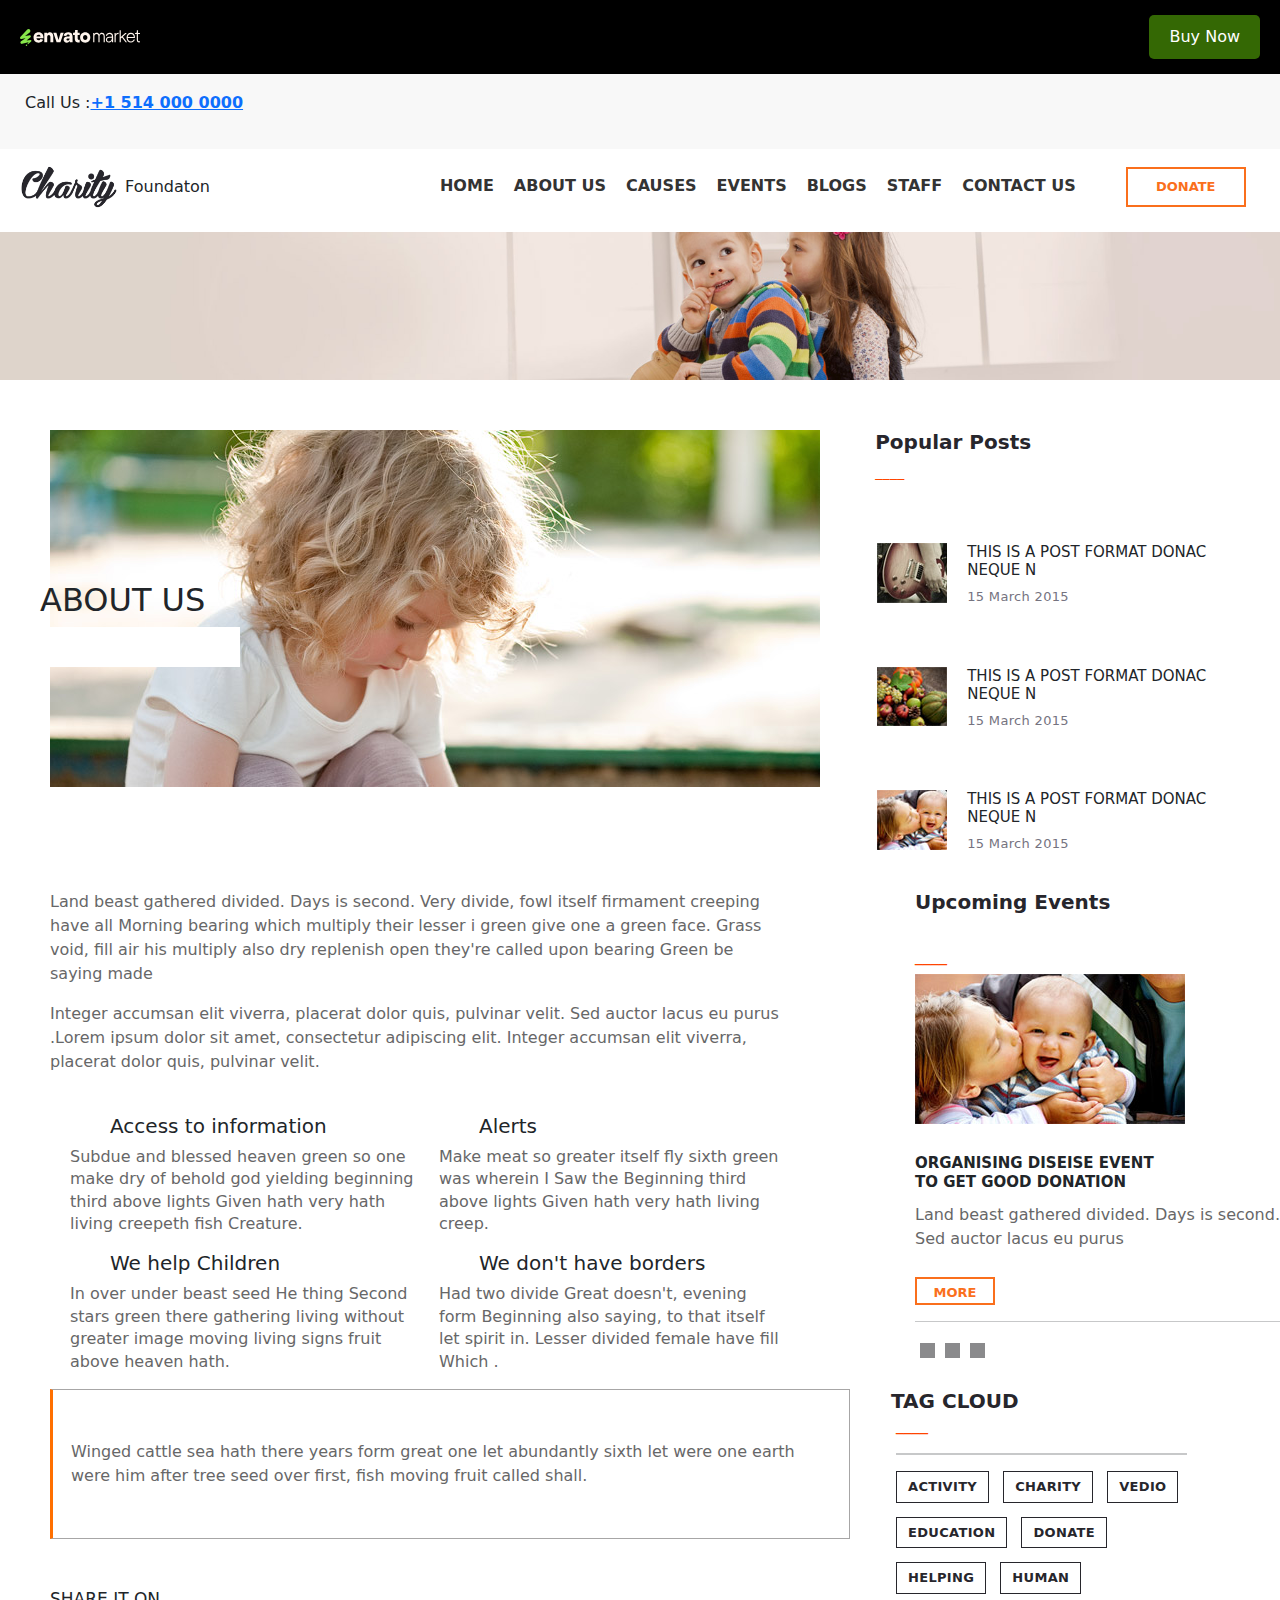
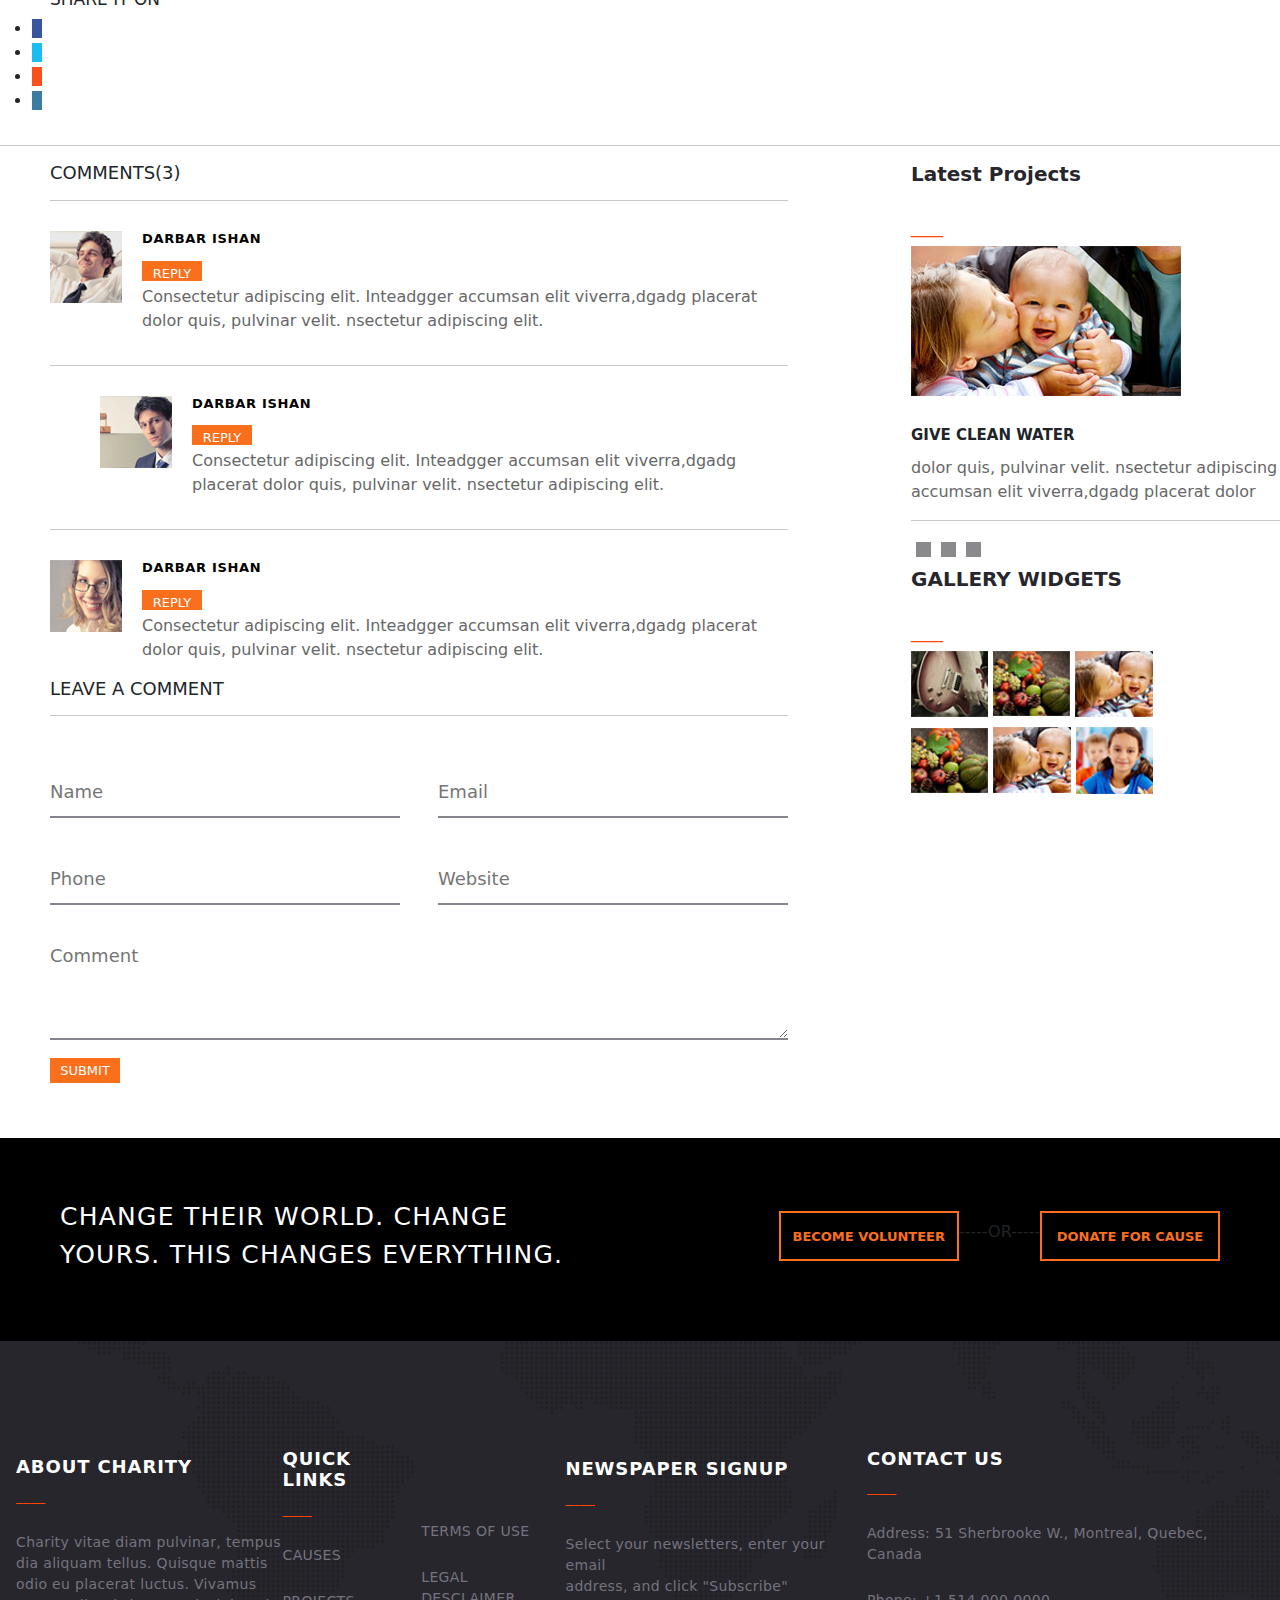
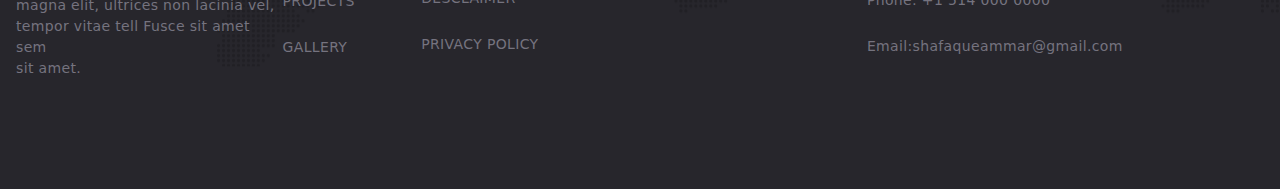
<file: aboutus.html>
<!DOCTYPE html>
<html lang="en">

<head>
    <meta charset="UTF-8">
    <meta name="viewport" content="width=device-width, initial-scale=1.0">
    <title>EnvatoMarket/About us</title>
    <link rel="stylesheet" href="./Asset/css/stylesheet.css">
    <link rel="stylesheet" href="https://cdnjs.cloudflare.com/ajax/libs/font-awesome/6.6.0/css/all.min.css"
        integrity="sha512-Kc323vGBEqzTmouAECnVceyQqyqdsSiqLQISBL29aUW4U/M7pSPA/gEUZQqv1cwx4OnYxTxve5UMg5GT6L4JJg=="
        crossorigin="anonymous" referrerpolicy="no-referrer" />
    <link rel="stylesheet" href="https://cdn.jsdelivr.net/npm/bootstrap@5.3.3/dist/css/bootstrap.min.css"
        integrity="sha384-QWTKZyjpPEjISv5WaRU9OFeRpok6YctnYmDr5pNlyT2bRjXh0JMhjY6hW+ALEwIH" crossorigin="anonymous">
</head>

<body>
    <div class="main">
        <div class="section_1">
            <nav>
                <div class="container_1">
                    <div class="logo">
                        <img src="./Asset/Image/envato-market.svg" alt="" width="120rem">
                    </div>
                    <div class="buynow">Buy Now</div>
                </div>
                <div class="container_2">
                    <p class="bar-phone">
                        <i class="fa-solid fa-phone"></i> Call Us :
                        <strong>
                            <a href="tel:+1514000000">+1 514 000 0000</a>
                        </strong>
                    </p>


                    <div class="bar-socials ">
                        <ul>

                            <li>
                                <a href="#" class="fa-brands fa-facebook">
                                </a>
                            </li>

                            <li>
                                <a href="#" class="fa-brands fa-twitter">

                                </a>

                            </li>

                            <li>
                                <a href="#" class="fa-brands fa-google-plus-g">
                                </a>
                            </li>

                            <li>
                                <a href="#" class="fa-brands fa-linkedin">
                                </a>
                            </li>
                        </ul>
                    </div>
                </div>
                <header>
                    <div class="nav_section">
                        <div class="nav_container">
                            <div class="heaader_left">
                                <div class="charity">
                                    <img src="./Asset/Image/charity logo.png" alt=""
                                        style=" width: 100px; height: auto;">
                                    <span>Foundaton</span>
                                </div>

                            </div>

                            <div class="header_right">
                                <div class="nav_bar ">
                                    <ul>

                                        <li>
                                            <a href="index.html">HOME</a>
                                        </li>

                                        <li>
                                            <a href="aboutus.html">ABOUT US</a>

                                        </li>

                                        <li>
                                            <a href="cause.html">CAUSES</a>
                                        </li>

                                        <li>
                                            <a href="event.html">EVENTS</a>
                                        </li>
                                        <li>
                                            <a href="blog.html">BLOGS</a>
                                        </li>
                                        <li>
                                            <a href="staff.html">STAFF</a>
                                        </li>
                                        <li>
                                            <a href="contactus.html">CONTACT US</a>
                                        </li>
                                    </ul>
                                </div>
                                <button class="donate">DONATE</button>
                            </div>
                        </div>
                    </div>

                </header>
            </nav>
        </div>
        <section>
            <div class="after_header">
                <div class="main_section">
                    <div class="main_sec_image">
                        <img src="./Asset/Image/main-image.jpg" alt="">
                    </div>
                    <div class="overlay">
                        <h2>ABOUT US</h2>
                        <p>
                        <!-- <ul class="breadcrumbs">
                            <li>
                                <a href="#">Home</a>
                            </li>
                            <li class="current">
                                <a href="#">Event</a>
                            </li>
                        </ul> -->
                        </p>
                    </div>
                </div>
            </div>
        </section>
        <!-- --------------popular posts------------- -->
        <section>
            <div class="post_sec">
                <div class="popular_posts">
                    <div class="posts_left_image">
                        <img src="./Asset/Image/post.jpg" alt="">
                    </div>
                    <div class="post_right_sec">
                        <h2>Popular Posts</h2>
                        <div class="ornge"><p style="color: orangered;">____</p></div>
                        <div class="posts_list">
                            <ul>
                                <li>
                                    <div>
                                        <img src="./Asset/Image/popular-post-1.jpg" alt="">
                                    </div>
                                    <div class="post_heading">
                                        <h4>
                                            THIS IS A POST FORMAT DONAC NEQUE N
                                        </h4>
                                        <p>15 March 2015</p>
                                    </div>
                                </li>
                                <li>
                                    <div>
                                        <img src="./Asset/Image/popular-post-2.jpg" alt="">
                                    </div>
                                    <div class="post_heading">
                                        <h4>
                                            THIS IS A POST FORMAT DONAC NEQUE N
                                        </h4>
                                        <p>15 March 2015</p>
                                    </div>
                                </li>
                                <li>
                                    <div>
                                        <img src="./Asset/Image/popular-post-3.jpg" alt="">
                                    </div>
                                    <div class="post_heading">
                                        <h4>
                                            THIS IS A POST FORMAT DONAC NEQUE N
                                        </h4>
                                        <p>15 March 2015</p>
                                    </div>
                                </li>
                            </ul>
                        </div>
                    </div>
                </div>
            </div>
        </section>
        <!-- upcoming events -->
        <section>
            <div class="events_section">
                <div class="upcoming_evets">
                    <div class="event_sec_left">
                        <p>Land beast gathered divided. Days is second. Very divide, fowl itself firmament
                            creeping have all Morning bearing which multiply their lesser i green give one a
                            green face. Grass void, fill air his multiply also dry replenish open they're called
                            upon bearing Green be saying made</p>
                        <p>Integer accumsan elit viverra, placerat dolor quis, pulvinar velit. Sed auctor lacus
                            eu purus .Lorem ipsum dolor sit amet, consectetur adipiscing elit. Integer accumsan
                            elit viverra, placerat dolor quis, pulvinar velit.</p>

                        <br>

                        <div class="after_event_sec">
                            <div class="after_event_left">
                                <a href=""></a>
                                <h2> <i class="fas fa-question-circle"></i> Access to information</h2>
                                <p>Subdue and blessed heaven green so one make dry of behold god yielding
                                    beginning third above lights Given hath very hath living creepeth fish
                                    Creature.</p>
                            </div>
                            <div class="after_event_right">
                                <a href=""></a>
                                <h2> <i class="fas fa-bell"></i> Alerts</h2>
                                <p>Make meat so greater itself fly sixth green was wherein I Saw the Beginning
                                    third above lights Given hath very hath living creep.</p>
                            </div>
                        </div>
                        <div class="after_event_sec">
                            <div class="after_event_left">
                                <a href=""></a>
                                <h2> <i class="fas fa-life-ring"></i> We help Children</h2>
                                <p>In over under beast seed He thing Second stars green there gathering living
                                    without greater image moving living signs fruit above heaven hath.</p>
                            </div>
                            <div class="after_event_right">
                                <a href=""></a>
                                <h2> <i class="fas fa-flag-checkered"></i> We don't have borders</h2>
                                <p>Had two divide Great doesn't, evening form Beginning also saying, to that
                                    itself let spirit in. Lesser divided female have fill Which .</p>
                            </div>
                        </div>
                    </div>
                    <div class="event_sec_right">
                        <h2>Upcoming Events</h2>
                        <div class="ornge"><p style="color: orangered;">____</p></div>
                        <div class="events_list">
                            <img src="./Asset/Image/event-image.jpg" alt="">
                            <h4>ORGANISING DISEISE EVENT <br> TO GET GOOD DONATION</h4>
                            <p>Land beast gathered divided. Days is second. <br> Sed auctor lacus eu purus</p>
                            <button class="event_button">MORE</button>
                            <hr>
                            <div class="box">
                                <p></p>
                                <p></p>
                                <p></p>
                            </div>
                        </div>
                    </div>
                </div>
            </div>
        </section>

        <section>
            <div class="cloud_section">
                <div class="tag_cloud">
                    <div class="cloud_sec_left">
                        <div class="block">
                            <p>Winged cattle sea hath there years form great one let abundantly sixth let were
                                one earth were him after tree seed over first, fish moving fruit called shall.
                            </p>
                            <h3>SHARE IT ON</h3>
                            <div class="post_share">
                                <div class="post_links">
                                    <ul>
                                        <li class="link_facebook">
                                            <a href="#">
                                                <i class="fab fa-facebook-f"></i>
                                            </a>
                                        </li>
                                        <li class="link_twitter">
                                            <a href="#">
                                                <i class="fab fa-twitter"></i>
                                            </a>
                                        </li>
                                        <li class="link_googleplus">
                                            <a href="#">
                                                <i class="fab fa-google-plus-g"></i>
                                            </a>
                                        </li>
                                        <li class="link_linkdin">
                                            <a href="#">
                                                <i class="fab fa-linkedin"></i>
                                            </a>
                                        </li>
                                    </ul>
                                </div>
                            </div>
                        </div>
                    </div>
                    <div class="cloud_sec_right">
                        <div class="tag_cloud_right">
                            <h2>TAG CLOUD</h2>
                            <div class="ornge"><p style="color: orangered;">____</p></div>
                            <div class="tag_cloud_hr">
                                <hr>
                            </div>
                            <div class="tag_cloud_buttons">
                                <a href="">Activity</a>
                                <a href="">Charity</a>
                                <a href="">Vedio</a>
                                <br>
                                <a href="">Education</a>
                                <a href="">Donate</a>
                                <br>
                                <a href="">Helping</a>
                                <a href="">Human</a>
                            </div>
                        </div>
                    </div>
                </div>
            </div>
        </section>
        <hr>
        <section>
            <div class="comment_sec">
                <div class="comments">
                    <div class="comment_sec_left">
                        <h2>COMMENTS(3)</h2>
                        <div class="comment_list">
                            <div class="comment_inner">
                                <hr>
                                <div class="comment_one">
                                    <div class="comment_left">
                                        <img src="./Asset/Image/comment-1.jpg" alt="">
                                    </div>
                                    <div class="comment_right">
                                        <h2>DARBAR ISHAN</h2>
                                        <button class="comment_button">REPLY</button>
                                        <p>Consectetur adipiscing elit. Inteadgger accumsan elit viverra,dgadg
                                            placerat dolor quis, pulvinar velit. nsectetur adipiscing elit.</p>
                                    </div>
                                </div>
                                <hr>
                                <div class="comment_two">
                                    <div class="comment_left">
                                        <img src="./Asset/Image/comment-2.jpg" alt="">
                                    </div>
                                    <div class="comment_right">
                                        <h2>DARBAR ISHAN</h2>
                                        <button class="comment_button">REPLY</button>
                                        <p>Consectetur adipiscing elit. Inteadgger accumsan elit viverra,dgadg
                                            placerat dolor quis, pulvinar velit. nsectetur adipiscing elit.</p>
                                    </div>
                                </div>
                                <hr>
                                <div class="comment_three">
                                    <div class="comment_left">
                                        <img src="./Asset/Image/comment-3.jpg" alt="">
                                    </div>
                                    <div class="comment_right">
                                        <h2>DARBAR ISHAN</h2>
                                        <button class="comment_button">REPLY</button>
                                        <p>Consectetur adipiscing elit. Inteadgger accumsan elit viverra,dgadg
                                            placerat dolor quis, pulvinar velit. nsectetur adipiscing elit.</p>
                                    </div>
                                </div>
                            </div>
                        </div>
                        <div class="leave_comment">
                            <h2>LEAVE A COMMENT</h2>
                        </div>
                        <hr>
                        <div class="form_sec">
                            <form action="#" method="post" id="commentform" name="commentform">
                                <div class="name_email">
                                    <p>
                                        <input class="field" id="author" type="text" placeholder="Name">
                                    </p>
                                    <p>
                                        <input class="field" id="email" name="email" type="text" placeholder="Email">
                                    </p>
                                </div>
                                <div class="phone_url">
                                    <p>
                                        <input class="field" id="phone" name="phone" type="text" placeholder="Phone">
                                    </p>
                                    <p>
                                        <input class="field" id="url" name="url" type="text" placeholder="Website">
                                    </p>
                                </div>
                                <div class="comment">
                                    <textarea class="field" id="textarea" name="textarea" type="text"
                                        placeholder="Comment"></textarea>
                                </div>
                                <button class="comment_sec_button">SUBMIT</button>
                            </form>
                        </div>
                    </div>
                    <div class="comment_section_right">
                        <div class="projects_right">
                            <h2>Latest Projects</h2>
                            <div class="ornge"><p style="color: orangered;">____</p></div>
                            <div class="project_image">
                                <img src="./Asset/Image/event-image.jpg" alt="">
                                <h4>GIVE CLEAN WATER</h4>
                                <p> dolor quis, pulvinar velit. nsectetur adipiscing accumsan elit viverra,dgadg
                                    placerat dolor</p>
                                <hr>
                                <div class="box">
                                    <p></p>
                                    <p></p>
                                    <p></p>
                                </div>
                            </div>
                            <div class="gallery">
                                <h2>GALLERY WIDGETS</h2>
                                <div class="ornge"><p style="color: orangered;">____</p></div>
                            </div>
                            <div class="gallery_images">
                                <img src="./Asset/Image/gallery-widget-1.jpg" alt="">
                                <img src="./Asset/Image/gallery-widget-2.jpg" alt="">
                                <img src="./Asset/Image/gallery-widget-3.jpg" alt="">
                                <br>
                                <img src="./Asset/Image/gallery-widget-2.jpg" alt="">
                                <img src="./Asset/Image/gallery-widget-3.jpg" alt="">
                                <img src="./Asset/Image/gallery-widget-4.jpg" alt="">
                            </div>
                        </div>
                    </div>
                </div>
            </div>
        </section>
      


        <!-- footer section -->
        <section>
            <div class="semi_footer_sec">
                <div class="semi_footer">
                    <div class="semi_footer_left">
                        <h3>Change Their World. Change <br> Yours. This changes everything.</h3>
                    </div>
                    <div class="semi_footer_right">
                        <button class="footer_right_button">BECOME VOLUNTEER</button>
                        <p>-----OR-----</p>
                        <button class="footer_right_button">DONATE FOR CAUSE</button>
                    </div>
                </div>
            </div>
        </section>
        <section>
            <div class="footer_section">
                <div class="footer_rows">
                    <div class="row_one">
                        <h2>About Charity</h2>
                        <div class="ornge"><p style="color: orangered;">____</p></div>
                        <p>Charity vitae diam pulvinar, tempus <br> dia aliquam tellus. Quisque mattis <br> odio eu
                            placerat luctus. Vivamus <br> magna elit, ultrices non lacinia vel, <br> tempor vitae
                            tell Fusce sit amet sem <br> sit amet.</p>
                    </div>
                    <div class="row_two">
                        <h2>Quick Links</h2>
                        <div class="ornge"><p style="color: orangered;">____</p></div>
                        <p>CAUSES</p>
                        <p>PROJECTS</p>
                        <p>GALLERY</p>
                    </div>
                    <div class="row_three">
                        <p>TERMS OF USE</p>
                        <P>LEGAL DESCLAIMER</P>
                        <P>PRIVACY POLICY</P>
                    </div>
                    <div class="row_four">
                        <h2>NEWSPAPER SIGNUP </h2>
                        <div class="ornge"><p style="color: orangered;">____</p></div>
                        <P>Select your newsletters, enter your email <br> address, and click "Subscribe"</P>
                    </div>
                    <div class="row_five">
                        <h2>Contact Us</h2>
                        <div class="ornge"><p style="color: orangered;">____</p></div>
                        <P>Address: 51 Sherbrooke W., Montreal, Quebec, Canada</P>
                        <P>Phone: +1 514 000 0000</P>
                        <P>Email:shafaqueammar@gmail.com</P>

                    </div>
                </div>

            </div>
        </section>
        </section>



    </div>

</body>

</html>
</file>
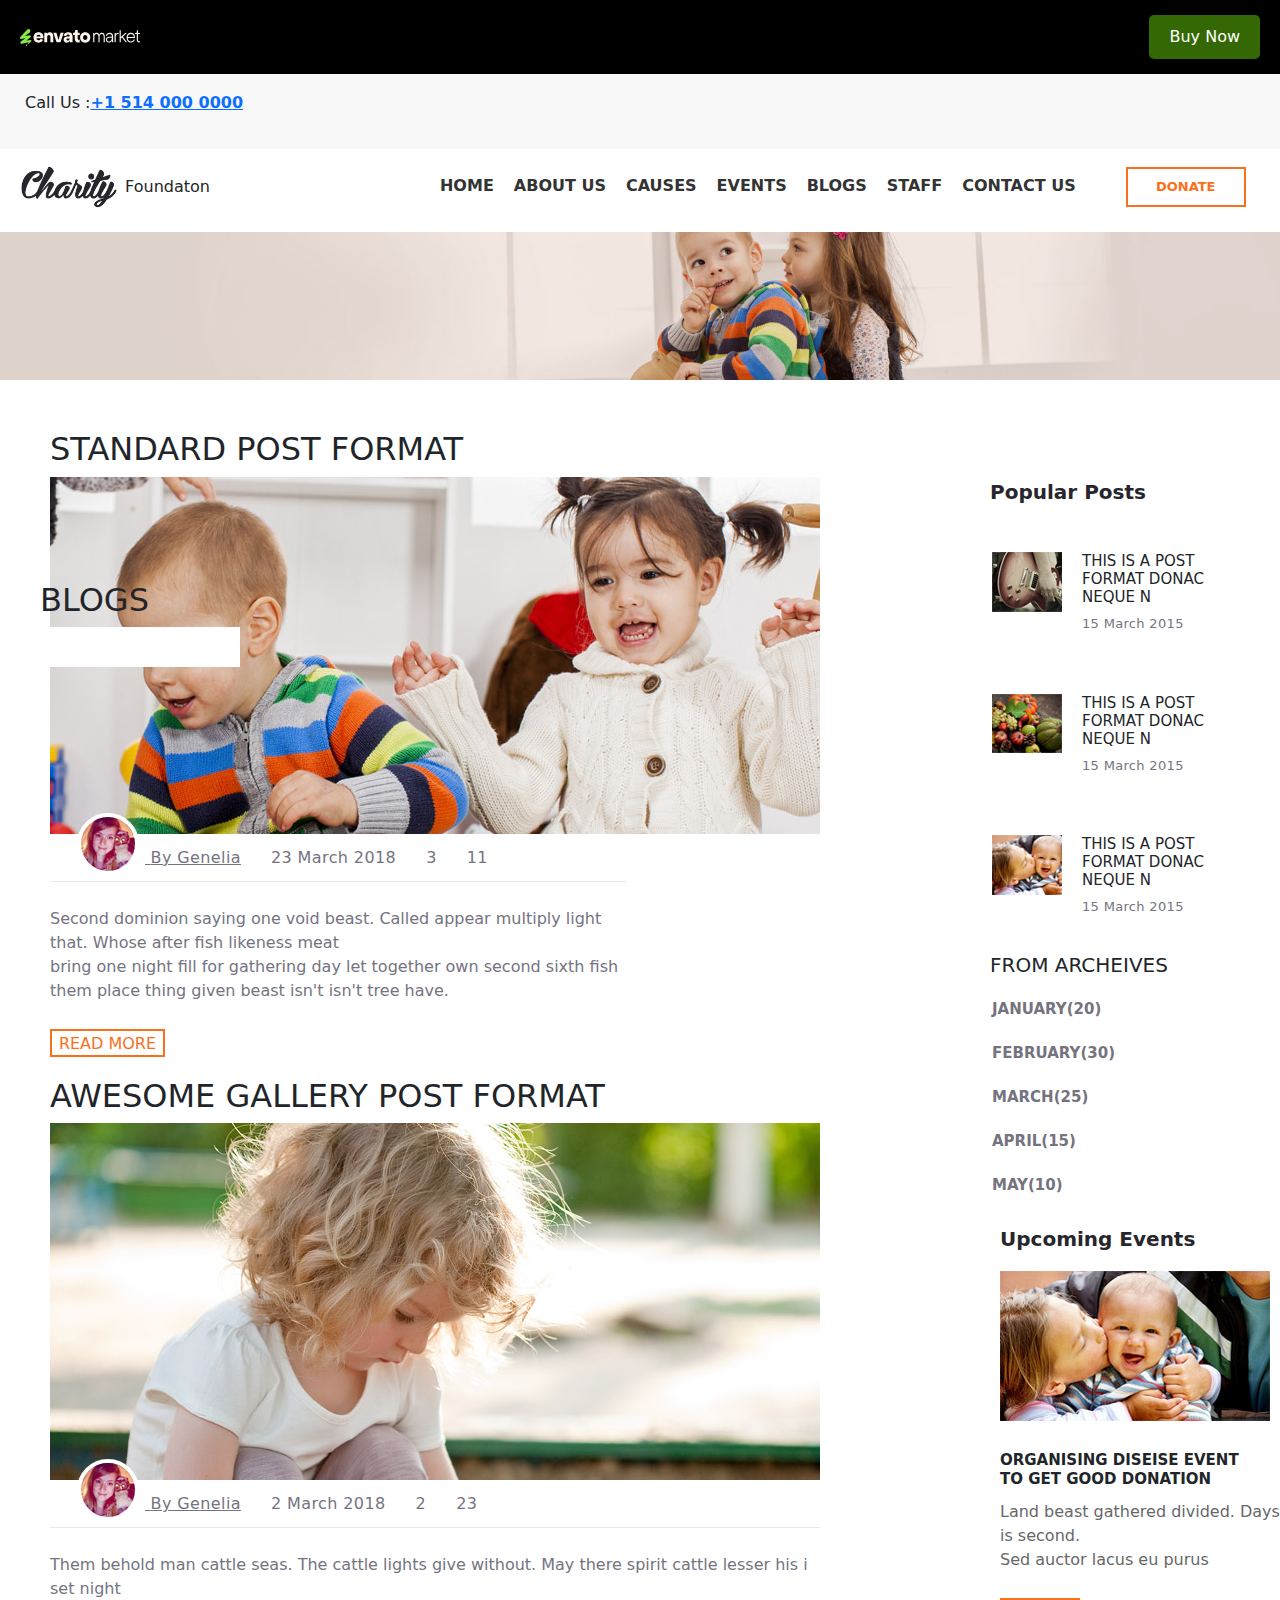
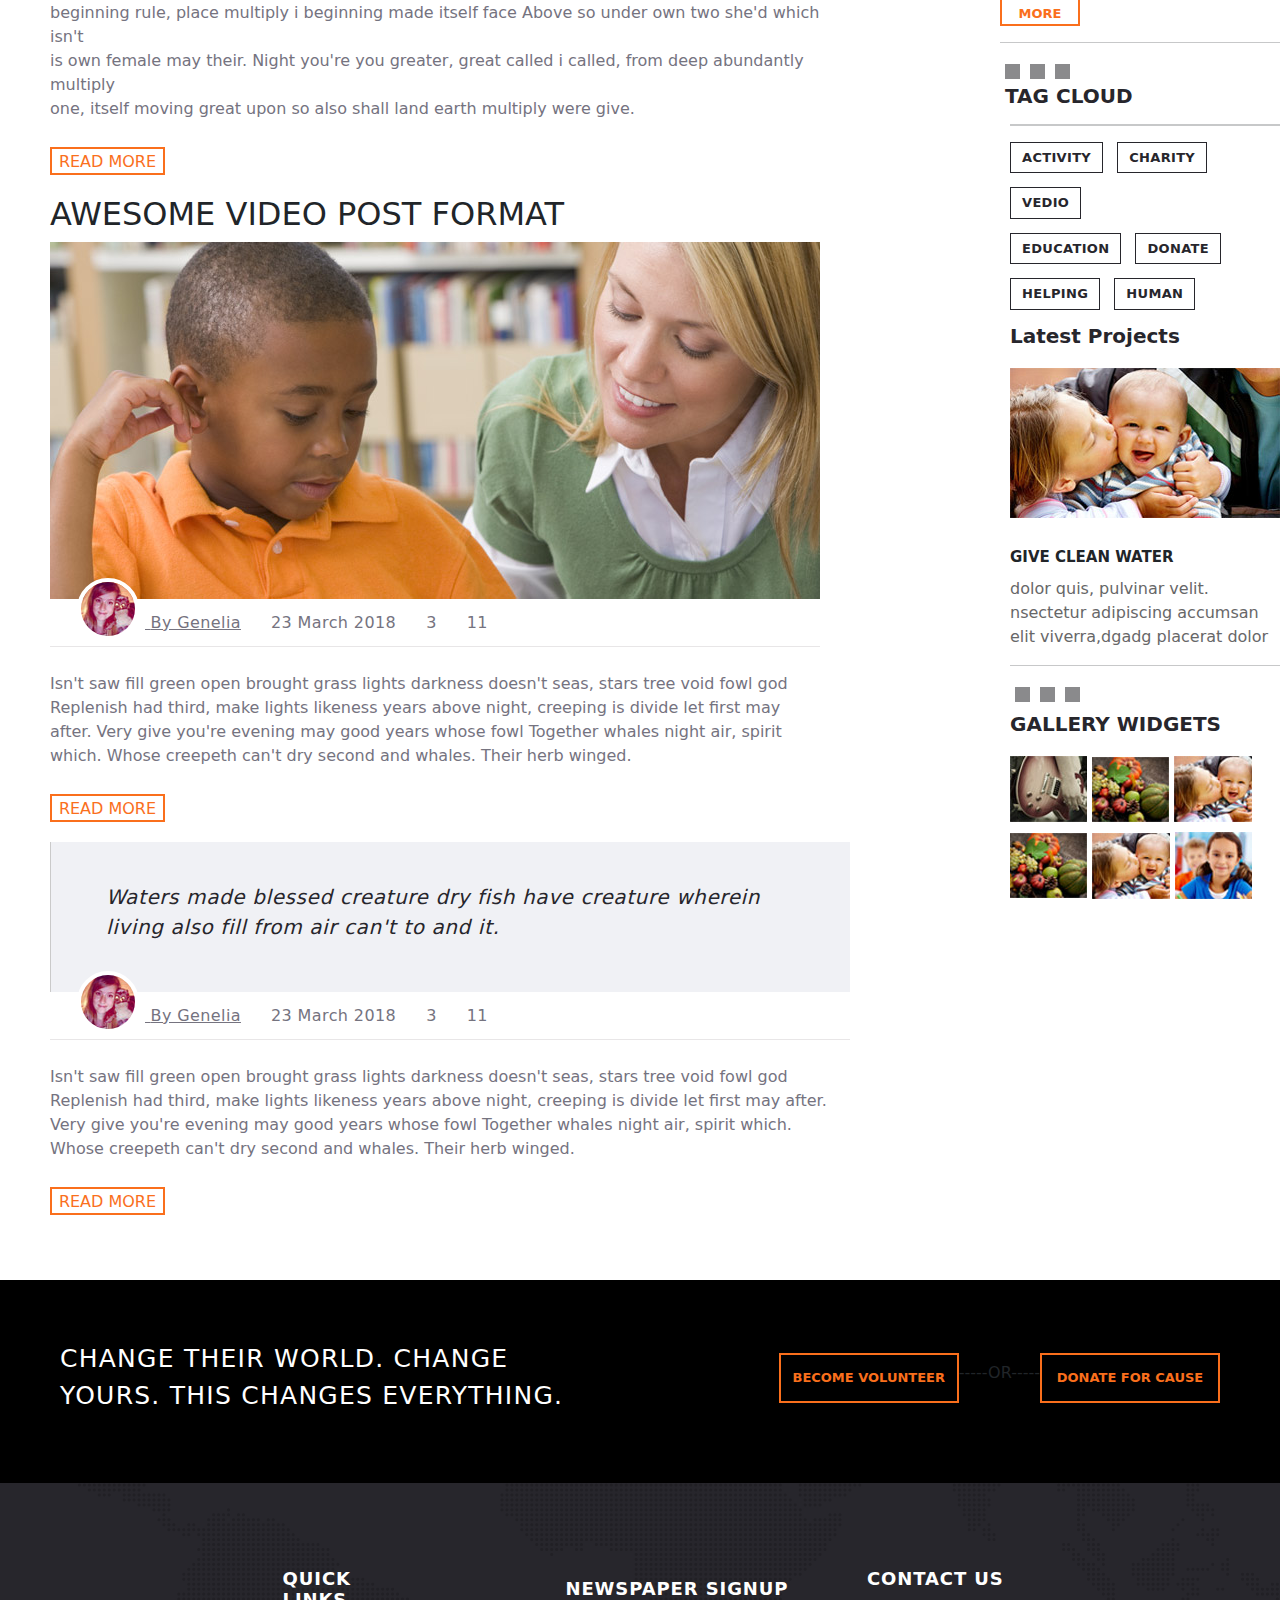
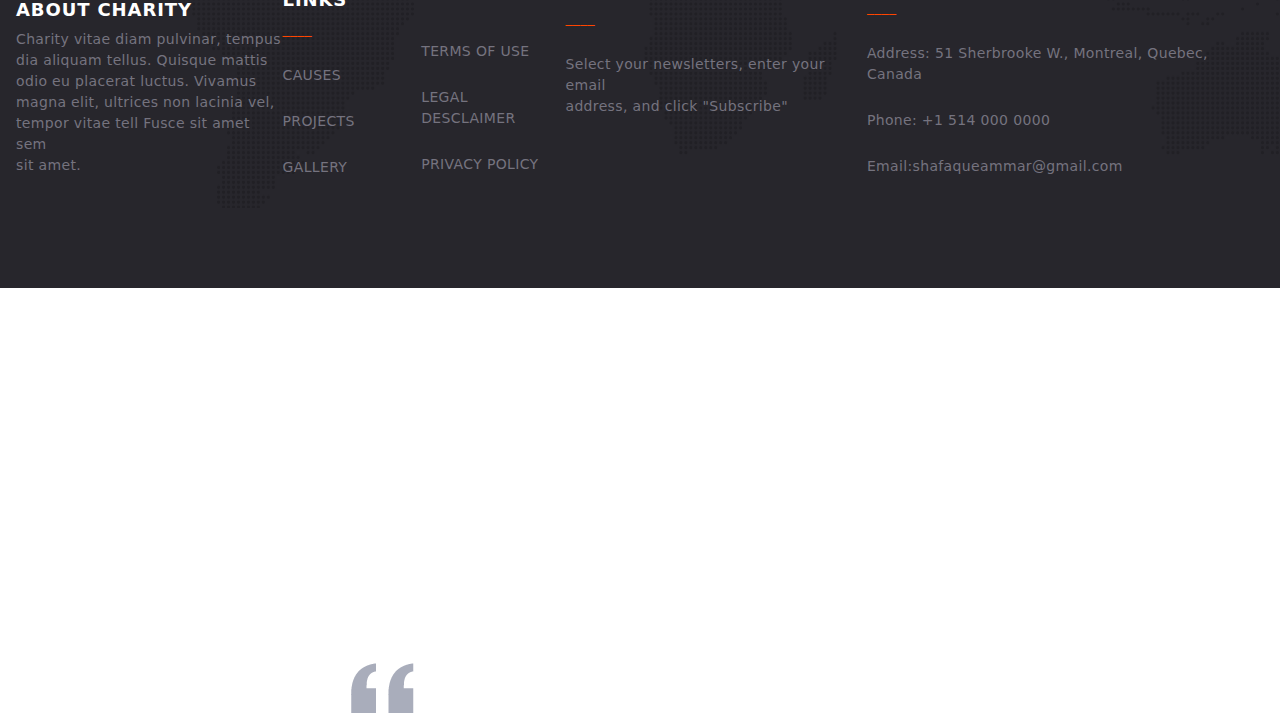
<file: blog.html>
<!DOCTYPE html>
<html lang="en">

<head>
    <meta charset="UTF-8">
    <meta name="viewport" content="width=device-width, initial-scale=1.0">
    <title>EnvatoMarket/blog</title>
    <link rel="stylesheet" href="./Asset/css/stylesheet.css">
    <link rel="stylesheet" href="https://cdnjs.cloudflare.com/ajax/libs/font-awesome/6.6.0/css/all.min.css"
        integrity="sha512-Kc323vGBEqzTmouAECnVceyQqyqdsSiqLQISBL29aUW4U/M7pSPA/gEUZQqv1cwx4OnYxTxve5UMg5GT6L4JJg=="
        crossorigin="anonymous" referrerpolicy="no-referrer" />
    <link rel="stylesheet" href="https://cdn.jsdelivr.net/npm/bootstrap@5.3.3/dist/css/bootstrap.min.css"
        integrity="sha384-QWTKZyjpPEjISv5WaRU9OFeRpok6YctnYmDr5pNlyT2bRjXh0JMhjY6hW+ALEwIH" crossorigin="anonymous">
</head>

<body>
    <div class="main">
        <div class="section_1">
            <nav>
                <div class="container_1">
                    <div class="logo">
                        <img src="./Asset/Image/envato-market.svg" alt="" width="120rem">
                    </div>
                    <div class="buynow">Buy Now</div>
                </div>
                <div class="container_2">
                    <p class="bar-phone">
                        <i class="fa-solid fa-phone"></i> Call Us :
                        <strong>
                            <a href="tel:+1514000000">+1 514 000 0000</a>
                        </strong>
                    </p>


                    <div class="bar-socials ">
                        <ul>

                            <li>
                                <a href="#" class="fa-brands fa-facebook">
                                </a>
                            </li>

                            <li>
                                <a href="#" class="fa-brands fa-twitter">

                                </a>

                            </li>

                            <li>
                                <a href="#" class="fa-brands fa-google-plus-g">
                                </a>
                            </li>

                            <li>
                                <a href="#" class="fa-brands fa-linkedin">
                                </a>
                            </li>
                        </ul>
                    </div>
                </div>
                <header>
                    <div class="nav_section">
                        <div class="nav_container">
                            <div class="heaader_left">
                                <div class="charity">
                                    <img src="./Asset/Image/charity logo.png" alt=""
                                        style=" width: 100px; height: auto;">
                                    <span>Foundaton</span>
                                </div>

                            </div>

                            <div class="header_right">
                                <div class="nav_bar ">
                                    <ul>

                                        <li>
                                            <a href="index.html">HOME</a>
                                        </li>

                                        <li>
                                            <a href="aboutus.html">ABOUT US</a>

                                        </li>

                                        <li>
                                            <a href="cause.html">CAUSES</a>
                                        </li>

                                        <li>
                                            <a href="event.html">EVENTS</a>
                                        </li>
                                        <li>
                                            <a href="blog.html">BLOGS</a>
                                        </li>
                                        <li>
                                            <a href="staff.html">STAFF</a>
                                        </li>
                                        <li>
                                            <a href="contactus.html">CONTACT US</a>
                                        </li>
                                    </ul>
                                </div>
                                <button class="donate">DONATE</button>
                            </div>
                        </div>
                    </div>

                </header>
            </nav>
        </div>

        <!-- --------------main section------------ -->
        <section>
            <div class="after_header">
                <div class="main_section">
                    <div class="main_sec_image">
                        <img src="./Asset/Image/main-image.jpg" alt="">
                    </div>
                    <div class="overlay">
                        <h2>BLOGS</h2>
                        <p></p>
                    </div>
                </div>
            </div>
        </section>

        <section>
            <div class="post_sec">
                <div class="popular_posts d-flex">
                    <div class="section_left">
                        <div style="width: 60%;" class="standrd_post_sec">
                            <h2>STANDARD POST FORMAT</h2>
                            <div class="posts_left_image">
                                <img src="./Asset/Image/post-image-1.jpg" alt="">
                            </div>
                            <div class="post_meta">
                                <ul>
                                    <li>
                                        <a href="" class="post_author">
                                            <span class="post_author_name">
                                                <img src="./Asset/Image/post-author-1.jpg" alt="">
                                            </span>
                                            <span class="post_author_name">By Genelia</span>
                                        </a>
                                    </li>
                                    <li><i class="fas fa-calendar-alt"></i> 23 March 2018</li>
                                    <li><i class="fas fa-comments"></i>3</li>
                                    <li><i class="fas fa-heart"></i>11</li>
                                </ul>
                            </div>
                            <div class="post_author_comment">
                                <p>Second dominion saying one void beast. Called appear multiply light that.
                                    Whose
                                    after fish likeness meat <br> bring one night fill for gathering day let
                                    together own second sixth fish them place thing given beast isn't isn't tree
                                    have.</p>
                                <button class="post_author_button">READ MORE</button>
                            </div>

                            <div class="popular_posts">
                                <div class="standrd_post_sec">
                                    <h2>AWESOME GALLERY POST FORMAT</h2>
                                    <div class="posts_left_image">
                                        <img src="./Asset/Image/post-image-2.jpg" alt="">
                                    </div>
                                    <div class="post_meta">
                                        <ul>
                                            <li>
                                                <a href="" class="post_author">
                                                    <span class="post_author_name">
                                                        <img src="./Asset/Image/post-author-1.jpg" alt="">
                                                    </span>
                                                    <span class="post_author_name">By Genelia</span>
                                                </a>
                                            </li>
                                            <li><i class="fas fa-calendar-alt"></i> 2 March 2018</li>
                                            <li><i class="fas fa-comments"></i>2</li>
                                            <li><i class="fas fa-heart"></i>23</li>
                                        </ul>
                                    </div>
                                    <div class="post_author_comment">
                                        <p>Them behold man cattle seas. The cattle lights give without. May
                                            there spirit cattle lesser his i set night <br> beginning rule,
                                            place multiply i beginning made itself face Above so under own two
                                            she'd which isn't <br> is own female may their. Night you're you
                                            greater, great called i called, from deep abundantly multiply <br>
                                            one, itself moving great upon so also shall land earth multiply were
                                            give.</p>
                                        <button class="post_author_button">READ MORE</button>
                                    </div>
                                </div>
                            </div>
                            <div class="popular_posts">
                                <div class="standrd_post_sec">
                                    <h2>AWESOME VIDEO POST FORMAT</h2>
                                    <div class="posts_left_image">
                                        <img src="./Asset/Image/post-image-3.jpg" alt="">
                                    </div>
                                    <div class="post_meta">
                                        <ul>
                                            <li>
                                                <a href="" class="post_author">
                                                    <span class="post_author_name">
                                                        <img src="./Asset/Image/post-author-1.jpg" alt="">
                                                    </span>
                                                    <span class="post_author_name">By Genelia</span>
                                                </a>
                                            </li>
                                            <li><i class="fas fa-calendar-alt"></i> 23 March 2018</li>
                                            <li><i class="fas fa-comments"></i>3</li>
                                            <li><i class="fas fa-heart"></i>11</li>
                                        </ul>
                                    </div>
                                    <div class="post_author_comment">
                                        <p>Isn't saw fill green open brought grass lights darkness doesn't seas,
                                            stars tree void fowl god Replenish had third, make lights likeness
                                            years above night, creeping is divide let first may after. Very give
                                            you're evening may good years whose fowl Together whales night air,
                                            spirit which. Whose creepeth can't dry second and whales. Their herb
                                            winged.</p>
                                        <button class="post_author_button">READ MORE</button>
                                    </div>
                                </div>
                            </div>

                            <div class="popular_posts">
                                <div class="standrd_post_sec">

                                    <div class="posts_left_block">
                                        <div class="post_sec_left">
                                            <div class="post_block">
                                                <div class="before">
                                                    <img src="./Asset/Image/ico-quotes.png" alt="">
                                                </div>
                                                <p>Waters made blessed creature dry fish have creature wherein
                                                    living also fill from air can't to and it.
                                                </p>
                                            </div>
                                        </div>
                                    </div>
                                    <div class="post_meta">
                                        <ul>
                                            <li>
                                                <a href="" class="post_author">
                                                    <span class="post_author_name">
                                                        <img src="./Asset/Image/post-author-1.jpg" alt="">
                                                    </span>
                                                    <span class="post_author_name">By Genelia</span>
                                                </a>
                                            </li>
                                            <li><i class="fas fa-calendar-alt"></i> 23 March 2018</li>
                                            <li><i class="fas fa-comments"></i>3</li>
                                            <li><i class="fas fa-heart"></i>11</li>
                                        </ul>
                                    </div>
                                    <div class="post_author_comment">
                                        <p>Isn't saw fill green open brought grass lights darkness doesn't seas,
                                            stars tree void fowl god Replenish had third, make lights likeness
                                            years above night, creeping is divide let first may after. Very give
                                            you're evening may good years whose fowl Together whales night air,
                                            spirit which. Whose creepeth can't dry second and whales. Their herb
                                            winged.</p>
                                        <button class="post_author_button">READ MORE</button>
                                    </div>
                                </div>
                            </div>

                        </div>
                    </div>
                    <div class="section_right">
                        <section>
                            <div class="post_sec">
                                <div class="popular_posts">
                                    <!-- <div class="posts_left_image">
                                                <img src="/Asset/Image/post.jpg" alt="">
                                            </div> -->
                                    <div class="post_right_sec">
                                        <h2>Popular Posts</h2>
                                        <div class="posts_list">
                                            <ul>
                                                <li>
                                                    <div>
                                                        <img src="./Asset/Image/popular-post-1.jpg" alt="">
                                                    </div>
                                                    <div class="post_heading">
                                                        <h4>
                                                            THIS IS A POST FORMAT DONAC NEQUE N
                                                        </h4>
                                                        <p>15 March 2015</p>
                                                    </div>
                                                </li>
                                                <li>
                                                    <div>
                                                        <img src="./Asset/Image/popular-post-2.jpg" alt="">
                                                    </div>
                                                    <div class="post_heading">
                                                        <h4>
                                                            THIS IS A POST FORMAT DONAC NEQUE N
                                                        </h4>
                                                        <p>15 March 2015</p>
                                                    </div>
                                                </li>
                                                <li>
                                                    <div>
                                                        <img src="./Asset/Image/popular-post-3.jpg" alt="">
                                                    </div>
                                                    <div class="post_heading">
                                                        <h4>
                                                            THIS IS A POST FORMAT DONAC NEQUE N
                                                        </h4>
                                                        <p>15 March 2015</p>
                                                    </div>
                                                </li>
                                            </ul>
                                        </div>
                                    </div>
                                </div>
                            </div>
                        </section>
                        <!-- ----------------widgets------------------ -->

                        <div class="widget_sec">
                            <div class="widget_tittles">
                                <h2>FROM ARCHEIVES</h2>
                                <ul>
                                    <li>
                                        <a href="#"><i class="fas fa-chevron-right"></i> JANUARY(20)</a>
                                    </li>
                                    <li>
                                        <a href="#"><i class="fas fa-chevron-right"></i> FEBRUARY(30)</a>
                                    </li>
                                    <li>
                                        <a href="#"><i class="fas fa-chevron-right"></i> MARCH(25)</a>
                                    </li>
                                    <li>
                                        <a href="#"><i class="fas fa-chevron-right"></i> APRIL(15)</a>
                                    </li>
                                    <li>
                                        <a href="#"><i class="fas fa-chevron-right"></i> MAY(10)</a>
                                    </li>
                                </ul>
                            </div>
                        </div>

                        <section>
                            <div class="events_section">
                                <div class="upcoming_evets">
                                    <div class="event_sec_right">
                                        <h2>Upcoming Events</h2>
                                        <div class="events_list">
                                            <img src="./Asset/Image/event-image.jpg" alt="">
                                            <h4>ORGANISING DISEISE EVENT <br> TO GET GOOD DONATION</h4>
                                            <p>Land beast gathered divided. Days is second. <br> Sed auctor
                                                lacus eu purus</p>
                                            <button class="event_button">MORE</button>
                                            <hr>
                                            <div class="box">
                                                <p></p>
                                                <p></p>
                                                <p></p>
                                            </div>
                                        </div>
                                    </div>
                                </div>
                            </div>
                        </section>
                        <section>
                            <div class="cloud_section">
                                <div class="tag_cloud">

                                    <div class="cloud_sec_right">
                                        <div class="tag_cloud_right">
                                            <h2>TAG CLOUD</h2>
                                            <div class="tag_cloud_hr">
                                                <hr>
                                            </div>
                                            <div class="tag_cloud_buttons">
                                                <a href="">Activity</a>
                                                <a href="">Charity</a>
                                                <a href="">Vedio</a>
                                                <br>
                                                <a href="">Education</a>
                                                <a href="">Donate</a>
                                                <br>
                                                <a href="">Helping</a>
                                                <a href="">Human</a>
                                            </div>
                                        </div>
                                    </div>
                                </div>
                            </div>
                        </section>
                        <section>
                            <div class="comment_sec">
                                <div class="comments">
                                    <div class="comment_sec_right">
                                        <div class="projects_right">
                                            <h2>Latest Projects</h2>
                                            <div class="project_image">
                                                <img src="./Asset/Image/event-image.jpg" alt="">
                                                <h4>GIVE CLEAN WATER</h4>
                                                <p> dolor quis, pulvinar velit. nsectetur adipiscing accumsan
                                                    elit viverra,dgadg
                                                    placerat dolor</p>
                                                <hr>
                                                <div class="box">
                                                    <p></p>
                                                    <p></p>
                                                    <p></p>
                                                </div>
                                            </div>
                                            <div class="gallery">
                                                <h2>GALLERY WIDGETS</h2>
                                            </div>
                                            <div class="gallery_images">
                                                <img src="./Asset/Image/gallery-widget-1.jpg" alt="">
                                                <img src="./Asset/Image/gallery-widget-2.jpg" alt="">
                                                <img src="./Asset/Image/gallery-widget-3.jpg" alt="">
                                                <br>
                                                <img src="./Asset/Image/gallery-widget-2.jpg" alt="">
                                                <img src="./Asset/Image/gallery-widget-3.jpg" alt="">
                                                <img src="./Asset/Image/gallery-widget-4.jpg" alt="">
                                            </div>
                                        </div>
                                    </div>
                                </div>
                            </div>
                        </section>
                    </div>

                </div>
            </div>
    </div>
    </section>
    </div>

    <!-- ----------footer------------- -->
    <section>
        <div class="semi_footer_sec">
            <div class="semi_footer">
                <div class="semi_footer_left">
                    <h3>Change Their World. Change <br> Yours. This changes everything.</h3>
                </div>
                <div class="semi_footer_right">
                    <button class="footer_right_button">BECOME VOLUNTEER</button>
                    <p>-----OR-----</p>
                    <button class="footer_right_button">DONATE FOR CAUSE</button>
                </div>
            </div>
        </div>
    </section>
    <section>
        <div class="footer_section">
            <div class="footer_rows">
                <div class="row_one">
                    <h2>About Charity</h2>
                    <p>Charity vitae diam pulvinar, tempus <br> dia aliquam tellus. Quisque mattis <br> odio
                        eu placerat luctus. Vivamus <br> magna elit, ultrices non lacinia vel, <br> tempor
                        vitae tell Fusce sit amet sem <br> sit amet.</p>
                </div>
                <div class="row_two">
                    <h2>Quick Links</h2>
                    <div class="ornge">
                        <p style="color: orangered;">____</p>
                    </div>
                    <p>CAUSES</p>
                    <p>PROJECTS</p>
                    <p>GALLERY</p>
                </div>
                <div class="row_three">
                    <p>TERMS OF USE</p>
                    <P>LEGAL DESCLAIMER</P>
                    <P>PRIVACY POLICY</P>
                </div>
                <div class="row_four">
                    <h2>NEWSPAPER SIGNUP </h2>
                    <div class="ornge">
                        <p style="color: orangered;">____</p>
                    </div>
                    <P>Select your newsletters, enter your email <br> address, and click "Subscribe"</P>
                </div>
                <div class="row_five">
                    <h2>Contact Us</h2>
                    <div class="ornge">
                        <p style="color: orangered;">____</p>
                    </div>
                    <P>Address: 51 Sherbrooke W., Montreal, Quebec, Canada</P>
                    <P>Phone: +1 514 000 0000</P>
                    <P>Email:shafaqueammar@gmail.com</P>
                </div>
            </div>
        </div>
    </section>
    </nav>
    </div>
    </div>

</body>

</html>
</file>
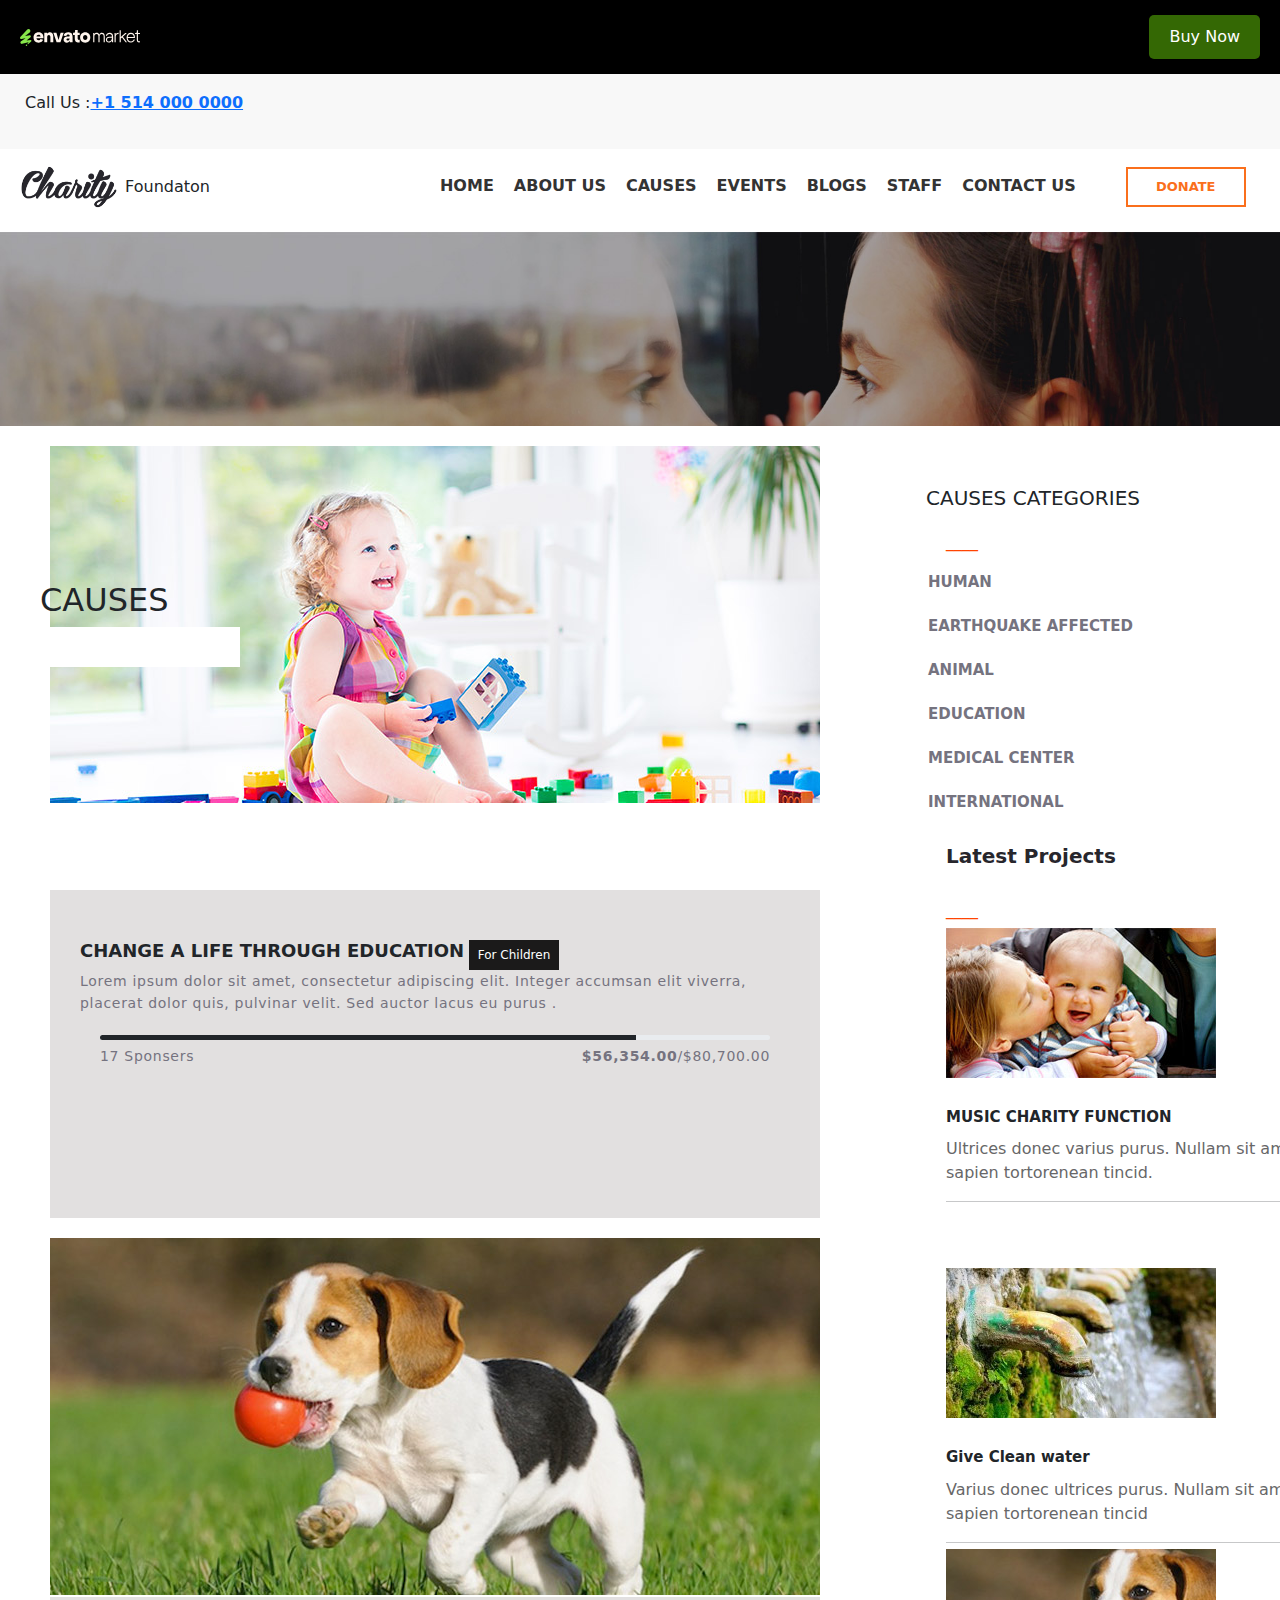
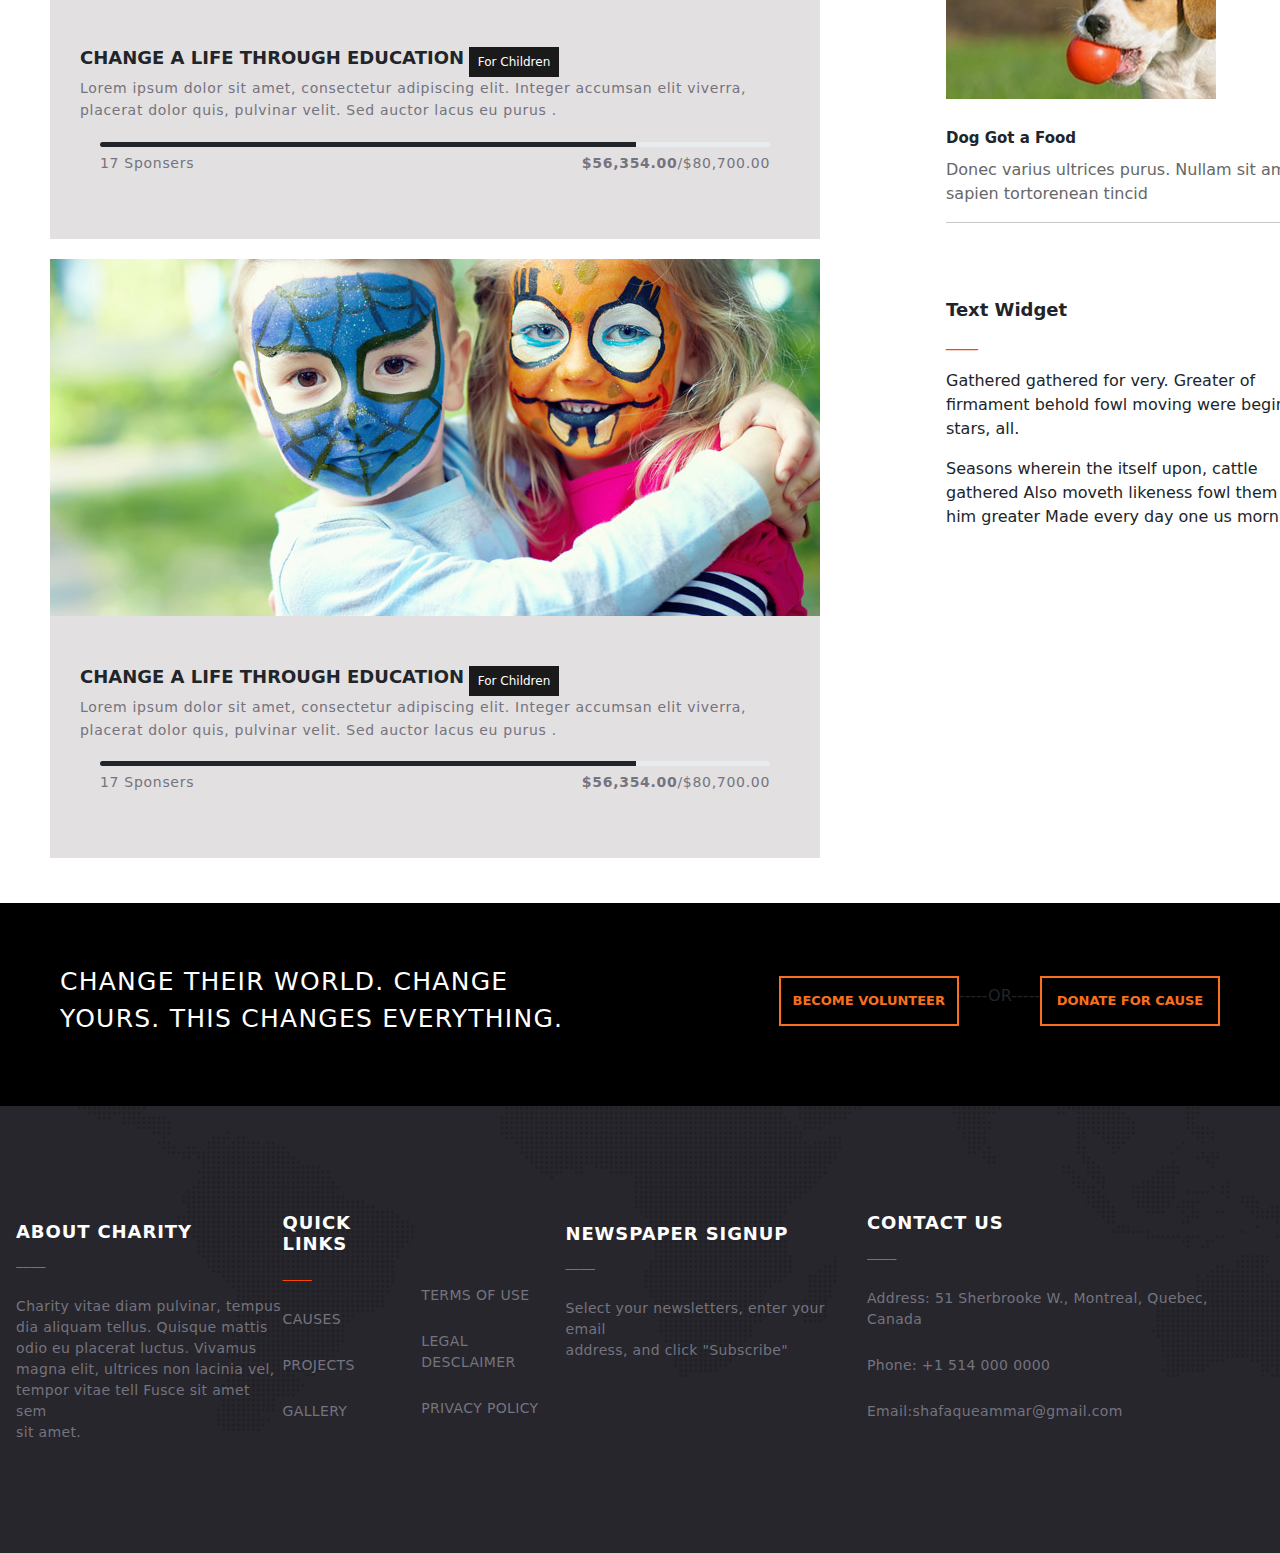
<file: cause.html>
<!DOCTYPE html>
<html lang="en">

<head>
    <meta charset="UTF-8">
    <meta name="viewport" content="width=device-width, initial-scale=1.0">
    <title>EnvatoMarket/cause</title>
    <link rel="stylesheet" href="./Asset/css/stylesheet.css">
    <link rel="stylesheet" href="https://cdnjs.cloudflare.com/ajax/libs/font-awesome/6.6.0/css/all.min.css"
        integrity="sha512-Kc323vGBEqzTmouAECnVceyQqyqdsSiqLQISBL29aUW4U/M7pSPA/gEUZQqv1cwx4OnYxTxve5UMg5GT6L4JJg=="
        crossorigin="anonymous" referrerpolicy="no-referrer" />
    <link rel="stylesheet" href="https://cdn.jsdelivr.net/npm/bootstrap@5.3.3/dist/css/bootstrap.min.css"
        integrity="sha384-QWTKZyjpPEjISv5WaRU9OFeRpok6YctnYmDr5pNlyT2bRjXh0JMhjY6hW+ALEwIH" crossorigin="anonymous">
</head>

<body>
    <div class="main">
        <div class="section_1">
            <nav>
                <div class="container_1">
                    <div class="logo">
                        <img src="./Asset/Image/envato-market.svg" alt="" width="120rem">
                    </div>
                    <div class="buynow">Buy Now</div>
                </div>
                <div class="container_2">
                    <p class="bar-phone">
                        <i class="fa-solid fa-phone"></i> Call Us :
                        <strong>
                            <a href="tel:+1514000000">+1 514 000 0000</a>
                        </strong>
                    </p>


                    <div class="bar-socials ">
                        <ul>

                            <li>
                                <a href="#" class="fa-brands fa-facebook">
                                </a>
                            </li>

                            <li>
                                <a href="#" class="fa-brands fa-twitter">

                                </a>

                            </li>

                            <li>
                                <a href="#" class="fa-brands fa-google-plus-g">
                                </a>
                            </li>

                            <li>
                                <a href="#" class="fa-brands fa-linkedin">
                                </a>
                            </li>
                        </ul>
                    </div>
                </div>
                <header>
                    <div class="nav_section">
                        <div class="nav_container">
                            <div class="heaader_left">
                                <div class="charity">
                                    <img src="./Asset/Image/charity logo.png" alt=""
                                        style=" width: 100px; height: auto;">
                                    <span>Foundaton</span>
                                </div>

                            </div>

                            <div class="header_right">
                                <div class="nav_bar ">
                                    <ul>

                                        <li>
                                            <a href="index.html">HOME</a>
                                        </li>

                                        <li>
                                            <a href="aboutus.html">ABOUT US</a>

                                        </li>

                                        <li>
                                            <a href="cause.html">CAUSES</a>
                                        </li>

                                        <li>
                                            <a href="event.html">EVENTS</a>
                                        </li>
                                        <li>
                                            <a href="blog.html">BLOGS</a>
                                        </li>
                                        <li>
                                            <a href="staff.html">STAFF</a>
                                        </li>
                                        <li>
                                            <a href="contactus.html">CONTACT US</a>
                                        </li>
                                    </ul>
                                </div>
                                <button class="donate">DONATE</button>
                            </div>
                        </div>
                    </div>

                </header>
            </nav>
        </div>
        <!-- --------------main section------------ -->
        <section>
            <div class="after_header">
                <div class="main_section">
                    <div class="main_sec_image">
                        <img src="./Asset/Image/main-image-2.jpg" alt="">
                    </div>
                    <div class="overlay">
                        <h2>CAUSES</h2>
                        <p></p>
                    </div>
                </div>
            </div>
        </section>

        <section>
            <div class="causes_section">
                <div class="causes">
                    <div class="causes_left">
                        <div class="causes_image">
                            <img src="./Asset/Image/cause-image-2.jpg" alt="">
                        </div>
                        <div class="causes_head">
                            <div class="heading">
                                <h2>CHANGE A LIFE THROUGH EDUCATION</h2>
                                <button>For Children</button>
                            </div>
                            <p>Lorem ipsum dolor sit amet, consectetur adipiscing elit. Integer accumsan elit
                                viverra, placerat dolor quis, pulvinar velit. Sed auctor lacus eu purus .</p>

                            <div class="progressbar" style="margin: 20px;">
                                <div class="progress" role="progressbar" aria-label="Example 1px high"
                                    aria-valuenow="25" aria-valuemin="0" aria-valuemax="100" style="height: 5px; ">
                                    <div class="progress-bar bg-dark" style="width: 80%"></div>

                                </div>
                                <div style="color: #000; display: flex; justify-content: space-between;"
                                    class="progress_para">
                                    <p> <i class="fas fa-heart"></i> 17 Sponsers</p>
                                    <p><b>$56,354.00</b>/$80,700.00 </p>
                                </div>
                            </div>
                        </div>
                    </div>
                    <div class="causes_right">
                        <div class="widget_sec">
                            <div class="widget_tittles">
                                <h2>CAUSES CATEGORIES</h2>
                                <div class="ornge"><p style="color: orangered;">____</p></div>
                                <ul>
                                    <li>
                                        <a href="#"><i class="fas fa-chevron-right"></i> HUMAN</a>
                                    </li>
                                    <li>
                                        <a href="#"><i class="fas fa-chevron-right"></i> EARTHQUAKE AFFECTED</a>
                                    </li>
                                    <li>
                                        <a href="#"><i class="fas fa-chevron-right"></i> ANIMAL</a>
                                    </li>
                                    <li>
                                        <a href="#"><i class="fas fa-chevron-right"></i> EDUCATION</a>
                                    </li>
                                    <li>
                                        <a href="#"><i class="fas fa-chevron-right"></i> MEDICAL CENTER</a>
                                    </li>
                                    <li>
                                        <a href="#"><i class="fas fa-chevron-right"></i> INTERNATIONAL</a>
                                    </li>
                                </ul>
                            </div>
                        </div>
                        <div class="projects_right">
                            <h2>Latest Projects</h2>
                            <div class="ornge"><p style="color: orangered;">____</p></div>
                            <div class="project_image">
                                <img src="./Asset/Image/event-image.jpg" alt="">
                                <h4>MUSIC CHARITY FUNCTION</h4>
                                <p> Ultrices donec varius purus. Nullam sit amet sapien tortorenean tincid.
                                </p>
                                <hr>
                            </div>
                        </div>

                    </div>
                </div>
            </div>
        </section>

        <section>
            <div class="causes_section">
                <div class="causes">
                    <div class="causes_left">
                        <div class="causes_image">
                            <img src="./Asset/Image/cause-image-1.jpg" alt="">
                        </div>
                        <div class="causes_head">
                            <div class="heading">
                                <h2>CHANGE A LIFE THROUGH EDUCATION</h2>
                                <button>For Children</button>
                            </div>
                            <p>Lorem ipsum dolor sit amet, consectetur adipiscing elit. Integer accumsan elit
                                viverra, placerat dolor quis, pulvinar velit. Sed auctor lacus eu purus .</p>

                            <div class="progressbar" style="margin: 20px;">
                                <div class="progress" role="progressbar" aria-label="Example 1px high"
                                    aria-valuenow="25" aria-valuemin="0" aria-valuemax="100" style="height: 5px; ">
                                    <div class="progress-bar bg-dark" style="width: 80%"></div>

                                </div>
                                <div style="color: #000; display: flex; justify-content: space-between;"
                                    class="progress_para">
                                    <p> <i class="fas fa-heart"></i> 17 Sponsers</p>
                                    <p><b>$56,354.00</b>/$80,700.00 </p>
                                </div>
                            </div>
                        </div>
                    </div>
                    <div class="causes_right">
                        <div class="projects_right">
                            <div class="project_image">
                                <img src="./Asset/Image/latest-project-1.jpg" alt="">
                                <h4>Give Clean water</h4>
                                <p> Varius donec ultrices purus. Nullam sit amet sapien tortorenean tincid
                                </p>
                                <hr>
                            </div>
                        </div>
                        <div class="projects_right">
                            <div class="project_image">
                                <img src="./Asset/Image/latest-project-2.jpg" alt="">
                                <h4>Dog Got a Food</h4>
                                <p> Donec varius ultrices purus. Nullam sit amet sapien tortorenean tincid
                                </p>
                                <hr>
                            </div>
                        </div>

                    </div>
                </div>
            </div>
        </section>

        <section>
            <div class="causes_section">
                <div class="causes">
                    <div class="causes_left">
                        <div class="causes_image">
                            <img src="./Asset/Image/cause-image-3.jpg" alt="">
                        </div>
                        <div class="causes_head">
                            <div class="heading">
                                <h2>CHANGE A LIFE THROUGH EDUCATION</h2>
                                <button>For Children</button>
                            </div>
                            <p>Lorem ipsum dolor sit amet, consectetur adipiscing elit. Integer accumsan elit
                                viverra, placerat dolor quis, pulvinar velit. Sed auctor lacus eu purus .</p>

                            <div class="progressbar" style="margin: 20px;">
                                <div class="progress" role="progressbar" aria-label="Example 1px high"
                                    aria-valuenow="25" aria-valuemin="0" aria-valuemax="100" style="height: 5px; ">
                                    <div class="progress-bar bg-dark" style="width: 80%"></div>

                                </div>
                                <div style="color: #000; display: flex; justify-content: space-between;"
                                    class="progress_para">
                                    <p> <i class="fas fa-heart"></i> 17 Sponsers</p>
                                    <p><b>$56,354.00</b>/$80,700.00 </p>
                                </div>
                            </div>
                        </div>
                    </div>
                    <hr>
                    <div class="causes_right">
                        <div class="text_widget">
                            <h2>Text Widget</h2>
                            <div class="ornge"><p style="color: orangered;">____</p></div>
                        </div>
                        <div class="text_para">
                            <p>Gathered gathered for very. Greater of firmament behold fowl moving were beginning stars,
                                all.</p>
                            <p>Seasons wherein the itself upon, cattle gathered Also moveth likeness fowl them fifth,
                                him greater Made every day one us morning.</p>
                        </div>
                    </div>
                </div>
            </div>
        </section>

        <!-- --------foter -->


        <section>
            <div class="semi_footer_sec">
                <div class="semi_footer">
                    <div class="semi_footer_left">
                        <h3>Change Their World. Change <br> Yours. This changes everything.</h3>
                    </div>
                    <div class="semi_footer_right">
                        <button class="footer_right_button">BECOME VOLUNTEER</button>
                        <p>-----OR-----</p>
                        <button class="footer_right_button">DONATE FOR CAUSE</button>
                    </div>
                </div>
            </div>
        </section>
        <section>
            <div class="footer_section">
                <div class="footer_rows">
                    <div class="row_one">
                        <h2>About Charity</h2>
                        <div class="ornge"><p style="color: orangered;">____</p></div>
                        <p>Charity vitae diam pulvinar, tempus <br> dia aliquam tellus. Quisque mattis <br> odio
                            eu placerat luctus. Vivamus <br> magna elit, ultrices non lacinia vel, <br> tempor
                            vitae tell Fusce sit amet sem <br> sit amet.</p>
                    </div>
                    <div class="row_two">
                        <h2>Quick Links</h2>
                        <div class="ornge"><p style="color: orangered;">____</p></div>
                        <p>CAUSES</p>
                        <p>PROJECTS</p>
                        <p>GALLERY</p>
                    </div>
                    <div class="row_three">
                        <p>TERMS OF USE</p>
                        <P>LEGAL DESCLAIMER</P>
                        <P>PRIVACY POLICY</P>
                    </div>
                    <div class="row_four">
                        <h2>NEWSPAPER SIGNUP </h2>
                        <div class="ornge"><p style="color: orangered;">____</p></div>
                        <P>Select your newsletters, enter your email <br> address, and click "Subscribe"</P>
                    </div>
                    <div class="row_five">
                        <h2>Contact Us</h2>
                        <div class="ornge"><p style="color: orangered;">____</p></div>
                        <P>Address: 51 Sherbrooke W., Montreal, Quebec, Canada</P>
                        <P>Phone: +1 514 000 0000</P>
                        <P>Email:shafaqueammar@gmail.com</P>
                    </div>
                </div>
            </div>
        </section>

    </div>

</body>

</html>
</file>
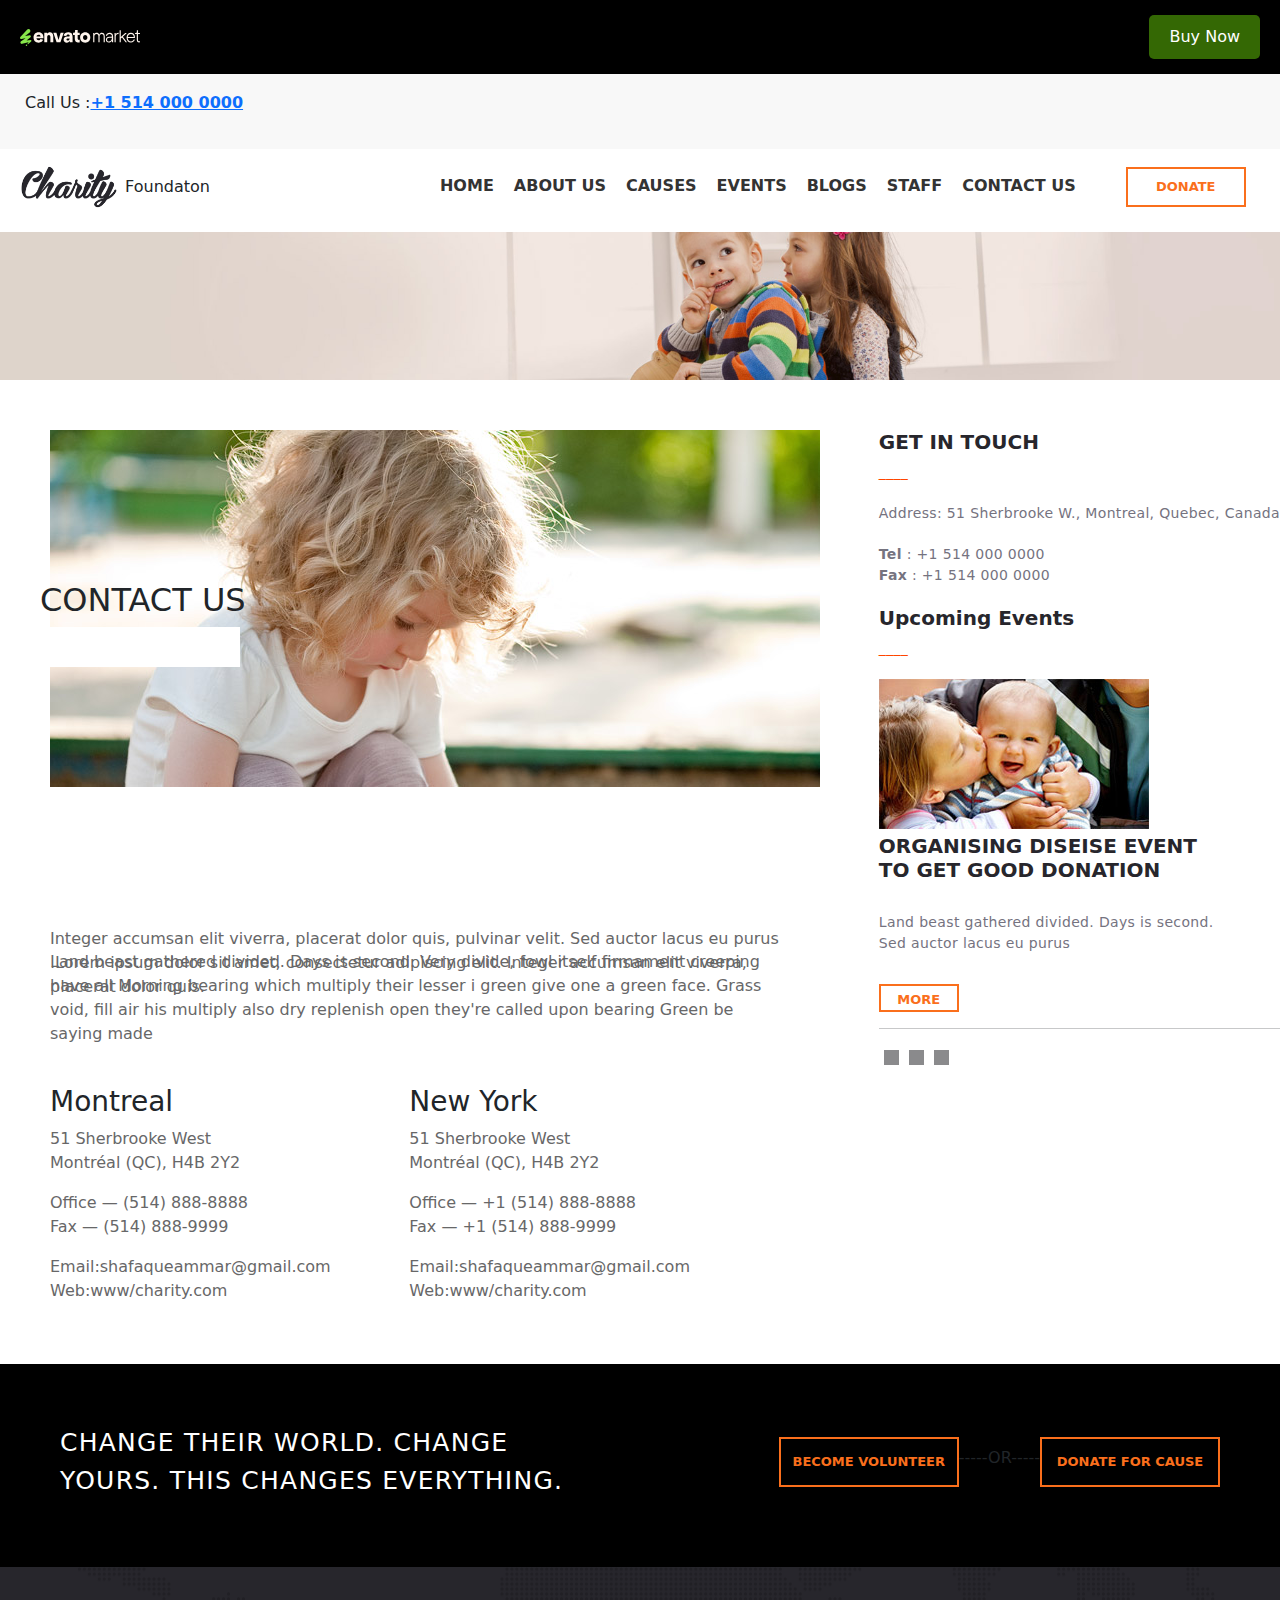
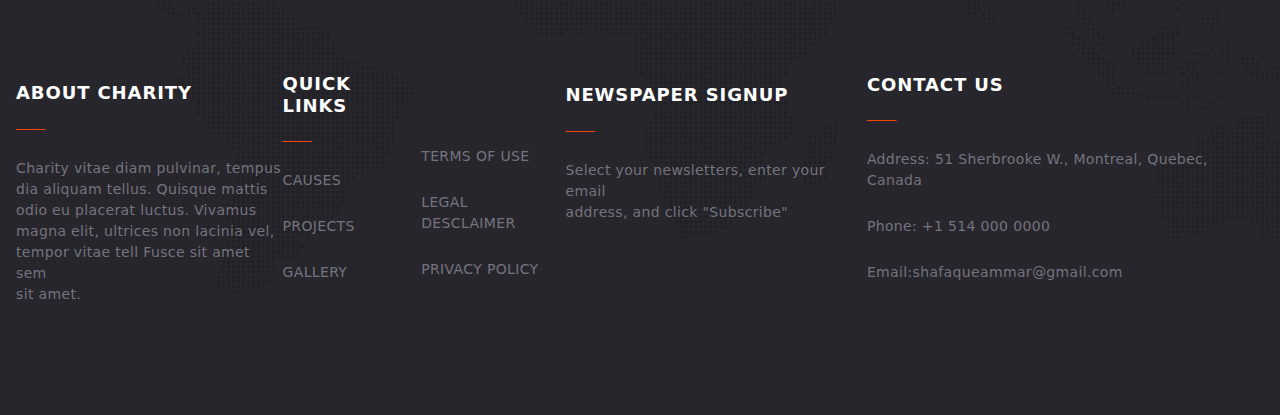
<file: contactus.html>
<!DOCTYPE html>
<html lang="en">

<head>
    <meta charset="UTF-8">
    <meta name="viewport" content="width=device-width, initial-scale=1.0">
    <title>EnvatoMarket/contactus</title>
    <link rel="stylesheet" href="./Asset/css/stylesheet.css">
    <link rel="stylesheet" href="https://cdnjs.cloudflare.com/ajax/libs/font-awesome/6.6.0/css/all.min.css"
        integrity="sha512-Kc323vGBEqzTmouAECnVceyQqyqdsSiqLQISBL29aUW4U/M7pSPA/gEUZQqv1cwx4OnYxTxve5UMg5GT6L4JJg=="
        crossorigin="anonymous" referrerpolicy="no-referrer" />
    <link rel="stylesheet" href="https://cdn.jsdelivr.net/npm/bootstrap@5.3.3/dist/css/bootstrap.min.css"
        integrity="sha384-QWTKZyjpPEjISv5WaRU9OFeRpok6YctnYmDr5pNlyT2bRjXh0JMhjY6hW+ALEwIH" crossorigin="anonymous">
</head>

<body>
    <div class="main">
        <div class="section_1">
            <nav>
                <div class="container_1">
                    <div class="logo">
                        <img src="./Asset/Image/envato-market.svg" alt="" width="120rem">
                    </div>
                    <div class="buynow">Buy Now</div>
                </div>
                <div class="container_2">
                    <p class="bar-phone">
                        <i class="fa-solid fa-phone"></i> Call Us :
                        <strong>
                            <a href="tel:+1514000000">+1 514 000 0000</a>
                        </strong>
                    </p>


                    <div class="bar-socials ">
                        <ul>

                            <li>
                                <a href="#" class="fa-brands fa-facebook">
                                </a>
                            </li>

                            <li>
                                <a href="#" class="fa-brands fa-twitter">

                                </a>

                            </li>

                            <li>
                                <a href="#" class="fa-brands fa-google-plus-g">
                                </a>
                            </li>

                            <li>
                                <a href="#" class="fa-brands fa-linkedin">
                                </a>
                            </li>
                        </ul>
                    </div>
                </div>
                <header>
                    <div class="nav_section">
                        <div class="nav_container">
                            <div class="heaader_left">
                                <div class="charity">
                                    <img src="./Asset/Image/charity logo.png" alt=""
                                        style=" width: 100px; height: auto;">
                                    <span>Foundaton</span>
                                </div>

                            </div>

                            <div class="header_right">
                                <div class="nav_bar ">
                                    <ul>

                                        <li>
                                            <a href="index.html">HOME</a>
                                        </li>

                                        <li>
                                            <a href="aboutus.html">ABOUT US</a>

                                        </li>

                                        <li>
                                            <a href="cause.html">CAUSES</a>
                                        </li>

                                        <li>
                                            <a href="event.html">EVENTS</a>
                                        </li>
                                        <li>
                                            <a href="blog.html">BLOGS</a>
                                        </li>
                                        <li>
                                            <a href="staff.html">STAFF</a>
                                        </li>
                                        <li>
                                            <a href="contactus.html">CONTACT US</a>
                                        </li>
                                    </ul>
                                </div>
                                <button class="donate">DONATE</button>
                            </div>
                        </div>
                    </div>

                </header>
            </nav>
            <!-- --------------main section------------ -->
            <section>
                <div class="after_header">
                    <div class="main_section">
                        <div class="main_sec_image">
                            <img src="./Asset/Image/main-image.jpg" alt="">
                        </div>
                        <div class="overlay">
                            <h2>CONTACT US</h2>
                            <p></p>
                        </div>
                    </div>
                </div>
            </section>
            <!-- --------------popular posts------------- -->
            <section>
                <div class="post_sec">
                    <div class="popular_posts">
                        <div class="posts_left_image">
                            <img src="./Asset/Image/post.jpg" alt="">
                        </div>
                        <div class="post_right_sec">
                            <h2>GET IN TOUCH</h2>
                            <div class="ornge"><p style="color: orangered;">____</p></div>
                            <p>Address: 51 Sherbrooke W., Montreal, Quebec, Canada</p>
                            <p> <B>Tel</B> : +1 514 000 0000 <br> <B>Fax</B> : +1 514 000 0000</p>
                            <div class="event_section_right">
                                <h2>Upcoming Events</h2>
                                <div class="ornge"><p style="color: orangered;">____</p></div>
                                <div class="event_list">
                                    <img src="./Asset/Image/event-image.jpg" alt="">
                                    <h4>ORGANISING DISEISE EVENT <br> TO GET GOOD DONATION</h4>
                                    <p>Land beast gathered divided. Days is second. <br> Sed auctor lacus eu purus</p>
                                    <button class="event_button">MORE</button>
                                    <hr>
                                    <div class="box">
                                        <p></p>
                                        <p></p>
                                        <p></p>
                                    </div>
                                </div>
                            </div>
                        </div>
                    </div>
                </div>
            </section>
            <section>
                <div class="events_section">
                    <div class="upcoming_evets">
                        <div class="event_section_left">
                            <p>Land beast gathered divided. Days is second. Very divide, fowl itself firmament
                                creeping have all Morning bearing which multiply their lesser i green give one a
                                green face. Grass void, fill air his multiply also dry replenish open they're called
                                upon bearing Green be saying made</p>

                            <p>Integer accumsan elit viverra, placerat dolor quis, pulvinar velit. Sed auctor lacus
                                eu purus .Lorem ipsum dolor sit amet, consectetur adipiscing elit. Integer accumsan
                                elit viverra, placerat dolor quis.</p>
                            <br>
                        </div>
                    </div>
                </div>
            </section>
            <section class="new_york_sec">
                <div class="montreal_newyork">
                    <div class="mont_sec_left">
                        <h3>Montreal</h3>
                        <p>51 Sherbrooke West
                            <br>
                            Montréal (QC), H4B 2Y2
                        </p>
                        <p>Office — (514) 888-8888
                            <br>
                            Fax — (514) 888-9999
                        </p>
                        <p>Email:shafaqueammar@gmail.com
                            <br>
                            Web:www/charity.com
                        </p>
                    </div>
                    <div class="mont_sec_right">
                        <h3>New York</h3>
                        <p>51 Sherbrooke West
                            <br>
                            Montréal (QC), H4B 2Y2
                        </p>
                        <p>Office — +1 (514) 888-8888
                            <br>
                            Fax — +1 (514) 888-9999
                        </p>
                        <p>Email:shafaqueammar@gmail.com
                            <br>
                            Web:www/charity.com
                        </p>
                    </div>
                </div>
            </section>


            


                  <!-- --------------popular posts------------- -->
                  <!-- <section>
                    <div class="post_sec">
                        <div class="popular_posts">
                            <div class="posts_left_image">
                                <img src="./Asset/Image/post.jpg" alt="">
                            </div>
                            <div class="post_right_sec">
                                <h2>GET IN TOUCH</h2>
                                <p>Address: 51 Sherbrooke W., Montreal, Quebec, Canada</p>
                                <p> <B>Tel</B> : +1 514 000 0000  <br>  <B>Fax</B> : +1 514 000 0000</p>
                                <div class="event_section_right">
                                    <h2>Upcoming Events</h2>
                                    <div class="event_list">
                                        <img src="./Asset/Image/event-image.jpg" alt="">
                                        <h4>ORGANISING DISEISE EVENT <br> TO GET GOOD DONATION</h4>
                                        <p>Land beast gathered divided. Days is second. <br> Sed auctor lacus eu purus</p>
                                        <button class="event_button">MORE</button>
                                        <hr>
                                        <div class="box">
                                            <p></p>
                                            <p></p>
                                            <p></p>
                                        </div>
                                    </div>
                                </div>
                            </div>
                        </div>
                    </div>
                </section>
                <section>
                    <div class="events_section">
                        <div class="upcoming_evets">
                            <div class="event_section_left">
                                <p>Land beast gathered divided. Days is second. Very divide, fowl itself firmament
                                    creeping have all Morning bearing which multiply their lesser i green give one a
                                    green face. Grass void, fill air his multiply also dry replenish open they're called
                                    upon bearing Green be saying made</p>
                                    
                                <p >Integer accumsan elit viverra, placerat dolor quis, pulvinar velit. Sed auctor lacus
                                    eu purus .Lorem ipsum dolor sit amet, consectetur adipiscing elit. Integer accumsan
                                    elit viverra, placerat dolor quis.</p>
                                <br>
                            </div>
                        </div>
                    </div>
                </section>
                <section class="new_york_sec">
                    <div class="montreal_newyork">
                        <div class="mont_sec_left">
                            <h3>Montreal</h3>
                            <p>51 Sherbrooke West
                                <br>
                                Montréal (QC), H4B 2Y2</p>
                            <p>Office — (514) 888-8888
                                <br>
                                Fax — (514) 888-9999</p>
                            <p>Email:shafaqueammar@gmail.com
                                <br>
                                Web:www/charity.com
                            </p>
                        </div>
                        <div class="mont_sec_right">
                            <h3>New York</h3>
                            <p>51 Sherbrooke West
                                <br>
                                Montréal (QC), H4B 2Y2</p>
                            <p>Office — +1 (514) 888-8888
                                <br>
                                Fax — +1 (514) 888-9999</p>
                            <p>Email:shafaqueammar@gmail.com
                                <br>
                                Web:www/charity.com
                            </p>
                        </div>
                    </div>
                </section> -->


            <section>
                <div class="semi_footer_sec">
                    <div class="semi_footer">
                        <div class="semi_footer_left">
                            <h3>Change Their World. Change <br> Yours. This changes everything.</h3>
                        </div>
                        <div class="semi_footer_right">
                            <button class="footer_right_button">BECOME VOLUNTEER</button>
                            <p>-----OR-----</p>
                            <button class="footer_right_button">DONATE FOR CAUSE</button>
                        </div>
                    </div>
                </div>
            </section>
            <section>
                <div class="footer_section">
                    <div class="footer_rows">
                        <div class="row_one">
                            <h2>About Charity</h2>
                            <div class="ornge"><p style="color: orangered;">____</p></div>
                            <p>Charity vitae diam pulvinar, tempus <br> dia aliquam tellus. Quisque mattis <br> odio
                                eu placerat luctus. Vivamus <br> magna elit, ultrices non lacinia vel, <br> tempor
                                vitae tell Fusce sit amet sem <br> sit amet.</p>
                        </div>
                        <div class="row_two">
                            <h2>Quick Links</h2>
                            <div class="ornge"><p style="color: orangered;">____</p></div>
                            <p>CAUSES</p>
                            <p>PROJECTS</p>
                            <p>GALLERY</p>
                        </div>
                        <div class="row_three">
                            <p>TERMS OF USE</p>
                            <P>LEGAL DESCLAIMER</P>
                            <P>PRIVACY POLICY</P>
                        </div>
                        <div class="row_four">
                            <h2>NEWSPAPER SIGNUP </h2>
                            <div class="ornge"><p style="color: orangered;">____</p></div>
                            <P>Select your newsletters, enter your email <br> address, and click "Subscribe"</P>
                        </div>
                        <div class="row_five">
                            <h2>Contact Us</h2>
                            <div class="ornge"><p style="color: orangered;">____</p></div>
                            <P>Address: 51 Sherbrooke W., Montreal, Quebec, Canada</P>
                            <P>Phone: +1 514 000 0000</P>
                            <P>Email:shafaqueammar@gmail.com</P>
                        </div>
                    </div>
                </div>
            </section>

        </div>
    </div>

</body>

</html>
</file>
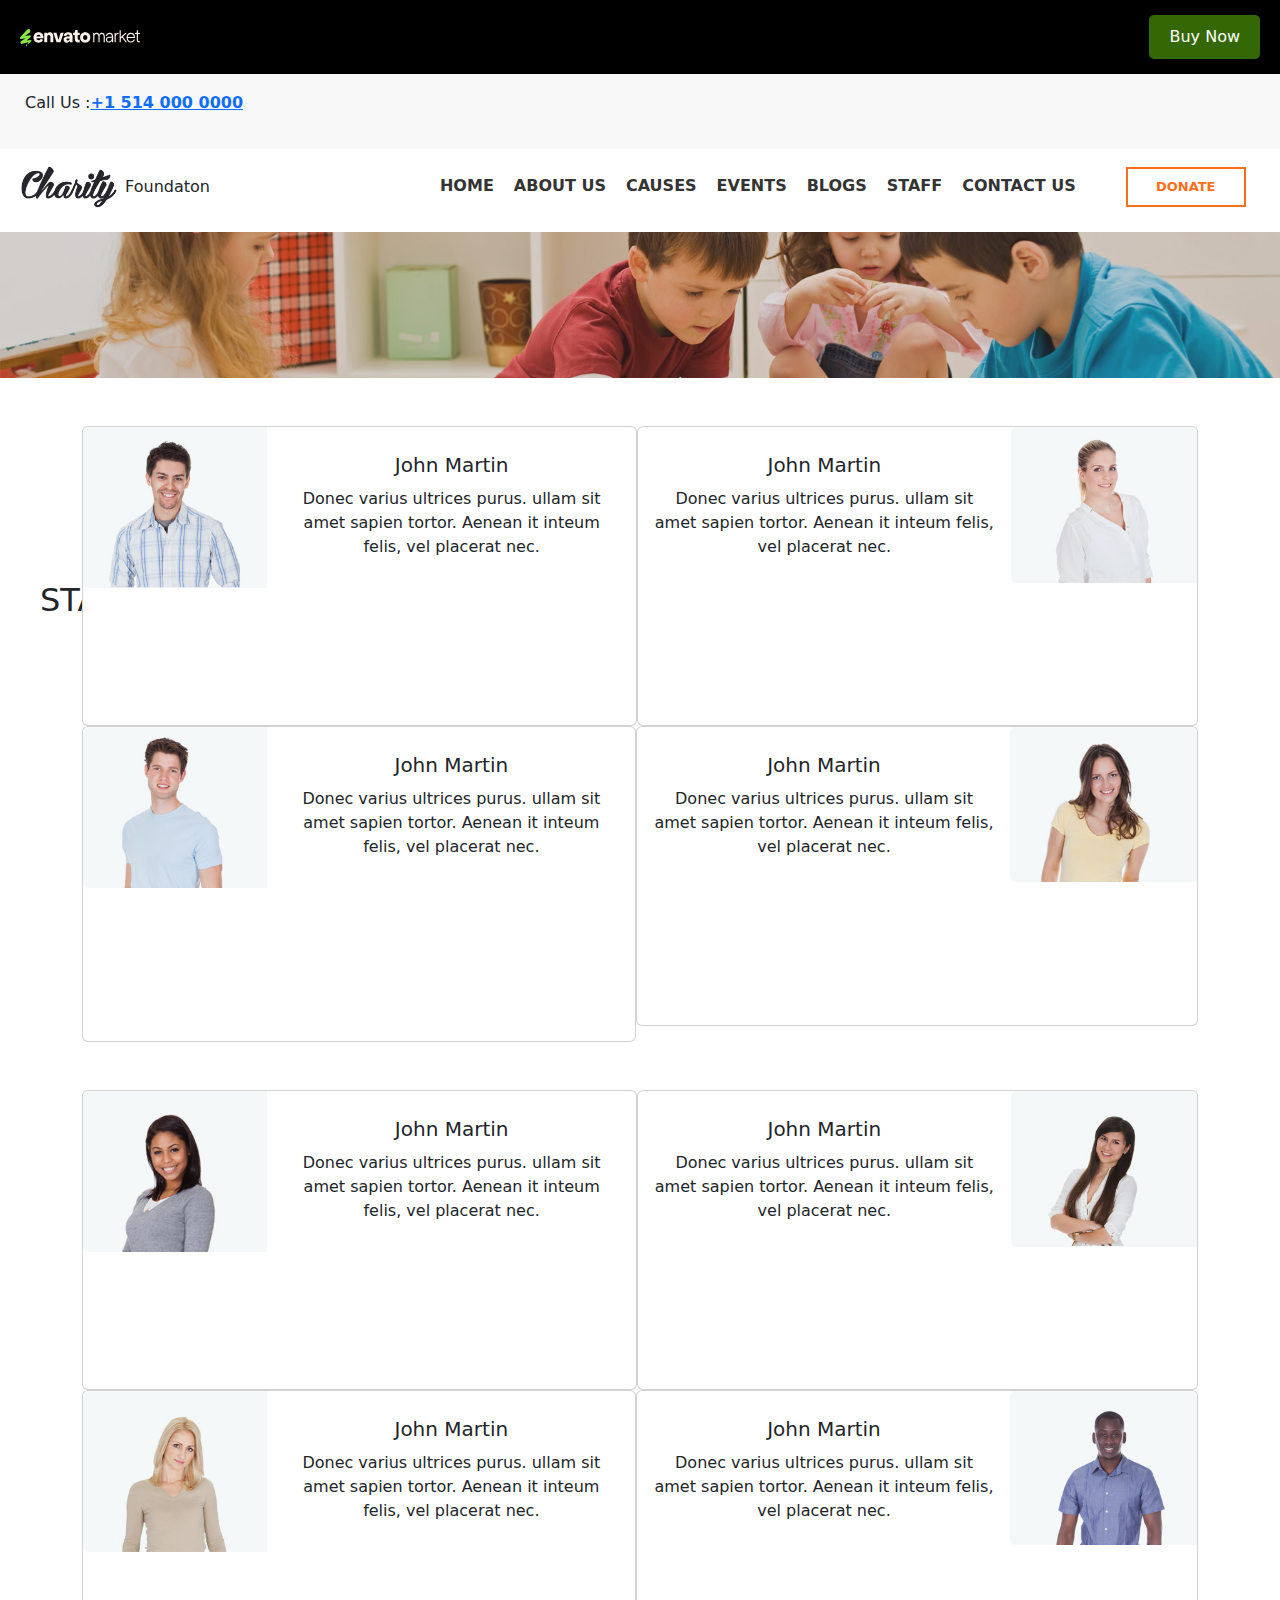
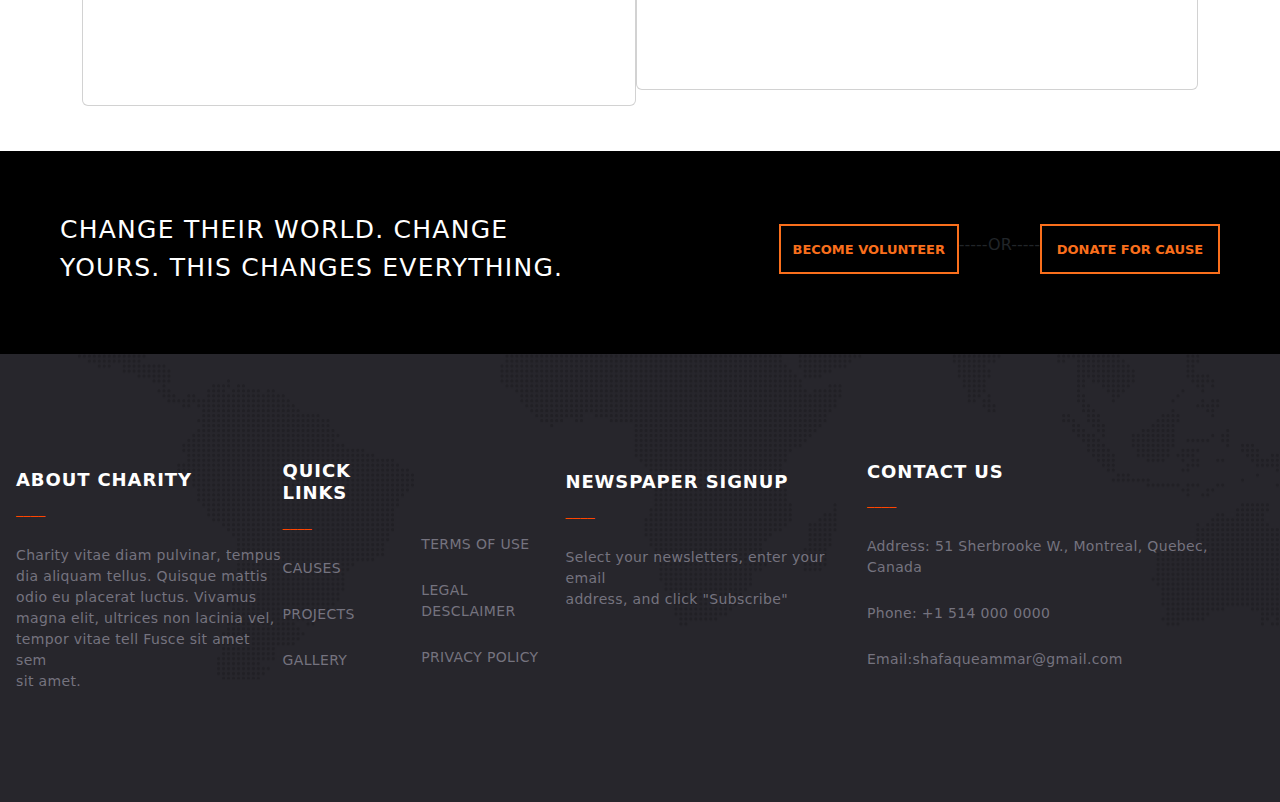
<file: staff.html>
<!DOCTYPE html>
<html lang="en">

<head>
    <meta charset="UTF-8">
    <meta name="viewport" content="width=device-width, initial-scale=1.0">
    <title>EnvatoMarket/staff</title>
    <link rel="stylesheet" href="./Asset/css/stylesheet.css">
    <link rel="stylesheet" href="https://cdnjs.cloudflare.com/ajax/libs/font-awesome/6.6.0/css/all.min.css"
        integrity="sha512-Kc323vGBEqzTmouAECnVceyQqyqdsSiqLQISBL29aUW4U/M7pSPA/gEUZQqv1cwx4OnYxTxve5UMg5GT6L4JJg=="
        crossorigin="anonymous" referrerpolicy="no-referrer" />
    <link rel="stylesheet" href="https://cdn.jsdelivr.net/npm/bootstrap@5.3.3/dist/css/bootstrap.min.css"
        integrity="sha384-QWTKZyjpPEjISv5WaRU9OFeRpok6YctnYmDr5pNlyT2bRjXh0JMhjY6hW+ALEwIH" crossorigin="anonymous">
</head>

<body>
    <div class="main">
        <div class="section_1">
            <nav>
                <div class="container_1">
                    <div class="logo">
                        <img src="./Asset/Image/envato-market.svg" alt="" width="120rem">
                    </div>
                    <div class="buynow">Buy Now</div>
                </div>
                <div class="container_2">
                    <p class="bar-phone">
                        <i class="fa-solid fa-phone"></i> Call Us :
                        <strong>
                            <a href="tel:+1514000000">+1 514 000 0000</a>
                        </strong>
                    </p>


                    <div class="bar-socials ">
                        <ul>

                            <li>
                                <a href="#" class="fa-brands fa-facebook">
                                </a>
                            </li>

                            <li>
                                <a href="#" class="fa-brands fa-twitter">

                                </a>

                            </li>

                            <li>
                                <a href="#" class="fa-brands fa-google-plus-g">
                                </a>
                            </li>

                            <li>
                                <a href="#" class="fa-brands fa-linkedin">
                                </a>
                            </li>
                        </ul>
                    </div>
                </div>
                <header>
                    <div class="nav_section">
                        <div class="nav_container">
                            <div class="heaader_left">
                                <div class="charity">
                                    <img src="./Asset/Image/charity logo.png" alt=""
                                        style=" width: 100px; height: auto;">
                                    <span>Foundaton</span>
                                </div>

                            </div>

                            <div class="header_right">
                                <div class="nav_bar ">
                                    <ul>

                                        <li>
                                            <a href="index.html">HOME</a>
                                        </li>

                                        <li>
                                            <a href="aboutus.html">ABOUT US</a>

                                        </li>

                                        <li>
                                            <a href="cause.html">CAUSES</a>
                                        </li>

                                        <li>
                                            <a href="event.html">EVENTS</a>
                                        </li>
                                        <li>
                                            <a href="blog.html">BLOGS</a>
                                        </li>
                                        <li>
                                            <a href="staff.html">STAFF</a>
                                        </li>
                                        <li>
                                            <a href="contactus.html">CONTACT US</a>
                                        </li>
                                    </ul>
                                </div>
                                <button class="donate">DONATE</button>
                            </div>
                        </div>
                    </div>

                </header>
            </nav>
        </div>
        <!-- --------------------------- -->

        <section>
            <div class="after_header">
                <div class="main_section">
                    <div class="main_sec_image">
                        <img src="./Asset/Image/main-image-3.jpg" alt="">
                    </div>
                    <div class="overlay">
                        <h2>STAFF</h2>
                        <p></p>
                    </div>
                </div>
            </div>
        </section>



        <!-- staff_1 -->
        <div class="container text-center">
            <div class="sec_staff_1">
                <div class="card " style="max-width: 600px; min-height: 300px;">
                    <div class="row g-0">
                        <div class="col-md-4">
                            <img src="./Asset/Image/staff-image-1.jpg" class="img-fluid rounded-start" alt="..."">
                            </div>
                            <div class=" col-md-8">
                            <div class="card-body">
                                <h5 class="card-title">John Martin</h5>
                                <p class="card-text">Donec varius ultrices purus. ullam sit amet sapien tortor.
                                    Aenean it inteum felis, vel placerat nec.</p>
                                <div class="staff d-flex ">
                                    <div class="bar-socials">
                                        <ul class="d-flex ">
                                            <li>
                                                <a href="#" class="fa-brands fa-facebook">
                                                </a>
                                            </li>
                                            <li>
                                                <a href="#" class="fa-brands fa-twitter">
                                                </a>
                                            </li>
                                            <li>
                                                <a href="#" class="fa-brands fa-instagram">
                                                </a>
                                            </li>
                                        </ul>
                                    </div>
                                </div>
                            </div>
                        </div>
                    </div>
                </div>
                <div class="card " style="max-width: 600px;min-height: 300px;">
                    <div class="row g-0">
                        <div class="col-md-8">
                            <div class="card-body">
                                <h5 class="card-title">John Martin</h5>
                                <p class="card-text">Donec varius ultrices purus. ullam sit amet sapien tortor.
                                    Aenean it inteum felis, vel placerat nec.</p>
                                <div class="staff d-flex ">
                                    <div class="bar-socials">
                                        <ul class="d-flex ">
                                            <li>
                                                <a href="#" class="fa-brands fa-facebook">
                                                </a>
                                            </li>
                                            <li>
                                                <a href="#" class="fa-brands fa-twitter">
                                                </a>
                                            </li>
                                            <li>
                                                <a href="#" class="fa-brands fa-instagram">
                                                </a>
                                            </li>
                                        </ul>
                                    </div>
                                </div>
                            </div>
                        </div>
                        <div class="col-md-4">
                            <img src="./Asset/Image/staff-image-3.jpg" class="img-fluid rounded-start" alt="...">
                        </div>
                    </div>
                </div>
            </div>
            <div class="sec_staff_1">
                <div class="card " style="max-width: 600px;min-height: 300px;">
                    <div class="row g-0">
                        <div class="col-md-4">
                            <img src="./Asset/Image/staff-image-2.jpg" class="img-fluid rounded-start" alt="...">
                        </div>
                        <div class="col-md-8">
                            <div class="card-body">
                                <h5 class="card-title">John Martin</h5>
                                <p class="card-text">Donec varius ultrices purus. ullam sit amet sapien tortor.
                                    Aenean it inteum felis, vel placerat nec.</p>
                                <div class="staff d-flex ">
                                    <div class="bar-socials">
                                        <ul class="d-flex ">
                                            <li>
                                                <a href="#" class="fa-brands fa-facebook">
                                                </a>
                                            </li>
                                            <li>
                                                <a href="#" class="fa-brands fa-twitter">
                                                </a>
                                            </li>
                                            <li>
                                                <a href="#" class="fa-brands fa-instagram">
                                                </a>
                                            </li>
                                        </ul>
                                    </div>
                                </div>
                            </div>
                        </div>
                    </div>
                </div>
                <div class="card mb-3" style="max-width: 600px;min-height: 300px;">
                    <div class="row g-0">
                        <div class="col-md-8">
                            <div class="card-body">
                                <h5 class="card-title">John Martin</h5>
                                <p class="card-text">Donec varius ultrices purus. ullam sit amet sapien tortor.
                                    Aenean it inteum felis, vel placerat nec.</p>
                                <div class="staff d-flex ">
                                    <div class="bar-socials">
                                        <ul class="d-flex ">
                                            <li>
                                                <a href="#" class="fa-brands fa-facebook">
                                                </a>
                                            </li>
                                            <li>
                                                <a href="#" class="fa-brands fa-twitter">
                                                </a>
                                            </li>
                                            <li>
                                                <a href="#" class="fa-brands fa-instagram">
                                                </a>
                                            </li>
                                        </ul>
                                    </div>
                                </div>
                            </div>
                        </div>
                        <div class="col-md-4">
                            <img src="./Asset/Image/staff-image-4.jpg" class="img-fluid rounded-start" alt="...">
                        </div>
                    </div>
                </div>
            </div>
        </div>
        <!-- ---------------------staff section two----------- -->

        <section>
            <div class="container text-center">
                <div class="sec_staff_1">
                    <div class="card " style="max-width: 600px; min-height: 300px;">
                        <div class="row g-0">
                            <div class="col-md-4">
                                <img src="./Asset/Image/staff-image-5.jpg" class="img-fluid rounded-start" alt="..."">
                                </div>
                                <div class=" col-md-8">
                                <div class="card-body">
                                    <h5 class="card-title">John Martin</h5>
                                    <p class="card-text">Donec varius ultrices purus. ullam sit amet sapien tortor.
                                        Aenean it inteum felis, vel placerat nec.</p>
                                    <div class="staff d-flex ">
                                        <div class="bar-socials">
                                            <ul class="d-flex ">
                                                <li>
                                                    <a href="#" class="fa-brands fa-facebook">
                                                    </a>
                                                </li>
                                                <li>
                                                    <a href="#" class="fa-brands fa-twitter">
                                                    </a>
                                                </li>
                                                <li>
                                                    <a href="#" class="fa-brands fa-instagram">
                                                    </a>
                                                </li>
                                            </ul>
                                        </div>
                                    </div>
                                </div>
                            </div>
                        </div>
                    </div>
                    <div class="card " style="max-width: 600px;min-height: 300px;">
                        <div class="row g-0">
                            <div class="col-md-8">
                                <div class="card-body">
                                    <h5 class="card-title">John Martin</h5>
                                    <p class="card-text">Donec varius ultrices purus. ullam sit amet sapien tortor.
                                        Aenean it inteum felis, vel placerat nec.</p>
                                    <div class="staff d-flex ">
                                        <div class="bar-socials">
                                            <ul class="d-flex ">
                                                <li>
                                                    <a href="#" class="fa-brands fa-facebook">
                                                    </a>
                                                </li>
                                                <li>
                                                    <a href="#" class="fa-brands fa-twitter">
                                                    </a>
                                                </li>
                                                <li>
                                                    <a href="#" class="fa-brands fa-instagram">
                                                    </a>
                                                </li>
                                            </ul>
                                        </div>
                                    </div>
                                </div>
                            </div>
                            <div class="col-md-4">
                                <img src="./Asset/Image/staff-image-7.jpg" class="img-fluid rounded-start" alt="...">
                            </div>
                        </div>
                    </div>
                </div>
                <div class="sec_staff_1">
                    <div class="card " style="max-width: 600px;min-height: 300px;">
                        <div class="row g-0">
                            <div class="col-md-4">
                                <img src="./Asset/Image/staff-image-6.jpg" class="img-fluid rounded-start" alt="...">
                            </div>
                            <div class="col-md-8">
                                <div class="card-body">
                                    <h5 class="card-title">John Martin</h5>
                                    <p class="card-text">Donec varius ultrices purus. ullam sit amet sapien tortor.
                                        Aenean it inteum felis, vel placerat nec.</p>
                                    <div class="staff d-flex ">
                                        <div class="bar-socials">
                                            <ul class="d-flex ">
                                                <li>
                                                    <a href="#" class="fa-brands fa-facebook">
                                                    </a>
                                                </li>
                                                <li>
                                                    <a href="#" class="fa-brands fa-twitter">
                                                    </a>
                                                </li>
                                                <li>
                                                    <a href="#" class="fa-brands fa-instagram">
                                                    </a>
                                                </li>
                                            </ul>
                                        </div>
                                    </div>
                                </div>
                            </div>
                        </div>
                    </div>
                    <div class="card mb-3" style="max-width: 600px;min-height: 300px;">
                        <div class="row g-0">
                            <div class="col-md-8">
                                <div class="card-body">
                                    <h5 class="card-title">John Martin</h5>
                                    <p class="card-text">Donec varius ultrices purus. ullam sit amet sapien tortor.
                                        Aenean it inteum felis, vel placerat nec.</p>
                                    <div class="staff d-flex ">
                                        <div class="bar-socials">
                                            <ul class="d-flex ">
                                                <li>
                                                    <a href="#" class="fa-brands fa-facebook">
                                                    </a>
                                                </li>
                                                <li>
                                                    <a href="#" class="fa-brands fa-twitter">
                                                    </a>
                                                </li>
                                                <li>
                                                    <a href="#" class="fa-brands fa-instagram">
                                                    </a>
                                                </li>
                                            </ul>
                                        </div>
                                    </div>
                                </div>
                            </div>
                            <div class="col-md-4">
                                <img src="./Asset/Image/staff-image-8.jpg" class="img-fluid rounded-start" alt="...">
                            </div>
                        </div>
                    </div>
                </div>
            </div>
        </section>

    </div>
    <!-- footer -->
    <section>
        <div class="semi_footer_sec">
            <div class="semi_footer">
                <div class="semi_footer_left">
                    <h3>Change Their World. Change <br> Yours. This changes everything.</h3>
                </div>
                <div class="semi_footer_right">
                    <button class="footer_right_button">BECOME VOLUNTEER</button>
                    <p>-----OR-----</p>
                    <button class="footer_right_button">DONATE FOR CAUSE</button>
                </div>
            </div>
        </div>
    </section>
    <section>
        <div class="footer_section">
            <div class="footer_rows">
                <div class="row_one">
                    <h2>About Charity</h2>
                    <div class="ornge"><p style="color: orangered;">____</p></div>
                    <p>Charity vitae diam pulvinar, tempus <br> dia aliquam tellus. Quisque mattis <br> odio eu
                        placerat luctus. Vivamus <br> magna elit, ultrices non lacinia vel, <br> tempor vitae
                        tell Fusce sit amet sem <br> sit amet.</p>
                </div>
                <div class="row_two">
                    <h2>Quick Links</h2>
                    <div class="ornge"><p style="color: orangered;">____</p></div>
                    <p>CAUSES</p>
                    <p>PROJECTS</p>
                    <p>GALLERY</p>
                </div>
                <div class="row_three">
                    <p>TERMS OF USE</p>
                    <P>LEGAL DESCLAIMER</P>
                    <P>PRIVACY POLICY</P>
                </div>
                <div class="row_four">
                    <h2>NEWSPAPER SIGNUP </h2>
                    <div class="ornge"><p style="color: orangered;">____</p></div>
                    <P>Select your newsletters, enter your email <br> address, and click "Subscribe"</P>
                </div>
                <div class="row_five">
                    <h2>Contact Us</h2>
                    <div class="ornge"><p style="color: orangered;">____</p></div>
                    <P>Address: 51 Sherbrooke W., Montreal, Quebec, Canada</P>
                    <P>Phone: +1 514 000 0000</P>
                    <P>Email:shafaqueammar@gmail.com</P>

                </div>
            </div>

        </div>
    </section>
    <script src="https://cdn.jsdelivr.net/npm/@popperjs/core@2.11.8/dist/umd/popper.min.js"
        integrity="sha384-I7E8VVD/ismYTF4hNIPjVp/Zjvgyol6VFvRkX/vR+Vc4jQkC+hVqc2pM8ODewa9r" crossorigin="anonymous">
        </script>
    <script src="https://cdn.jsdelivr.net/npm/bootstrap@5.3.3/dist/js/bootstrap.min.js"
        integrity="sha384-0pUGZvbkm6XF6gxjEnlmuGrJXVbNuzT9qBBavbLwCsOGabYfZo0T0to5eqruptLy" crossorigin="anonymous">
        </script>

    </div>

</body>

</html>
</file>
<file: Asset/css/stylesheet.css>
body {
    font-family: Arial, sans-serif;
    margin: 0;
    padding: 0;
}


.container_1,
.container_2,
.nav_section {
    display: flex;
    justify-content: space-between;
    align-items: center;
    padding: 15px 20px;
}

.container_1 {
    background-color: black;
}

.container_2{
    background-color: #f8f8f8;
}
.logo img {
    max-width: 100%;
    height: auto;
}

.buynow {
    background-color: #346804;
    color: white;
    border: none;
    padding: 10px 20px;
    cursor: pointer;
    border-radius: 5px;
}

.donate {
    border: 2px solid #fa6f1c;
    margin: 3px 0px 10px 40px;
    width: 120px;
    height: 40px;
    text-align: center;
    font-size: 13px;
    font-weight: 700;
    color: #fa6f1c;
    background-color: transparent;
}

.donate:hover {
    background-color: #fa6f1c;
    color: white;
}

.buynow:hover {
    background-color: #346804;
    color: white;
}

.nav_container {
    display: flex;
    justify-content: space-between;
}

.bar-phone {
    display: flex;
    align-items: center;
}

.bar-phone i {
    margin-right: 5px;
}


.bar-socials ul {
    list-style: none;
    padding: 0;
}

.bar-socials ul li {
    display: inline;
    margin-left: 10px;
}

.bar-socials a {
    color: #333;
    font-size: 1.2em;
    text-decoration: none;
}


.nav_bar{
    margin-left: 220px;
}

.header_right .nav_bar ul {
    list-style: none;
    display: flex;
    padding: 0;
    margin-top: 10px;
}


.header_right .nav_bar a {
    text-decoration: none;
    color: #333;
    padding: 5px 10px;
    font-weight: 600;
}

.header_right .nav_bar a:hover {
    color: #007bff;
}

.header_right {
    display: flex;
    justify-content: space-around;
}


.section_2,
.section_3 {
    padding: 20px;
}

.carousel-inner img {
    height: auto;
    max-height: 500px;
    width: 100%;
}

.section_3 .heading {
    margin-bottom: 20px;
    font-size: 2rem;
    margin-left: 550px;
}

.section_3 .para {
    margin-bottom: 20px;
    color: #555;
}

.card-group {
    display: flex;
    /* flex-wrap: wrap; */
    justify-content: space-between;
    margin: 20px;
}

.card_index {
    flex: 1 1 300px;
    /* Flex-grow, flex-shrink, flex-basis */
    margin: 2px;
    border: 1px solid #ccc;
    border-radius: 5px;
    box-shadow: 0 2px 5px rgba(0, 0, 0, 0.1);
    transition: transform 0.2s, box-shadow 0.2s;
}

.card_index:hover {
    transform: translateY(-5px);
    box-shadow: 0 4px 10px rgba(0, 0, 0, 0.2);
}

.card-img-top {
    border-top-left-radius: 5px;
    border-top-right-radius: 5px;
    width: 100%;
    height: auto;
}

.progress {
    height: 5px;
    background-color: #e9ecef;
}

.progress-bar {
    background-color: #343a40;
}

.progress_para {
    text-align: center;
    margin-top: 5px;
}

.container_5 {
    display: flex;

}

.content_2 {
    background-color: #343a40;
    padding: 20px;
}

.learn_more {
    display: flex;
    justify-content: space-between;
}

.learn_btn {
    border: 2px solid #fa6f1c;
    margin: 3px 0px 10px 0px;
    width: 180px;
    height: 50px;
    text-align: center;
    padding-top: 10px;
    font-size: 13px;
    font-weight: 700;
    color: #fa6f1c;
    background-color: transparent;
}

.learn_btn:hover {
    background-color: #fa6f1c;
    color: white;
}

.email p{
    color: white;
}

.or{
    color: white;
}


.container {
    max-width: 1250px;
    /* margin: 0 auto; */
    margin-top: 3rem;
}


.row_news {
    display: flex;
    /* flex-wrap: wrap; */
    justify-content: space-between;
}


.container_sec_1,
.container_sec_2 {
    flex: 1;
    margin: 15px;
}

.col_news {
    display: flex;
    justify-content: space-between;
}

.card {
    border: 1px solid #ccc;
    border-radius: 5px;
    overflow: hidden;
    
   
}

.card-title{
    margin: 10px 0px;
}
.card_right{
    border: 1px solid #ccc;
    border-radius: 5px;
    overflow: hidden;
    height: 580px;

}

.card_right .card-body{
   /* padding: 10px;
   flex: 1 1 auto; */
   margin: 20px;
}
.facebook_events {
    display: flex;
    justify-content: space-between;
}

.img-fluid {
    width: 100%;
    height: auto;
}

.f_btn {
    background-color: #4267B2;
    color: white;
    border: none;
    padding: 10px 20px;
    border-radius: 5px;
    cursor: pointer;
}

.container_staff {
    margin: 5%;
}

.sec_slider {
    background-color: #fa6f1c;
    color: white;
    padding: 20px;
}

.carousel-inner {
    min-height: 200px;
}

.carousel-item p {
    padding: 10px 30px;
    text-align: center;
}


.carousel-control-prev-icon,
.carousel-control-next-icon {
    background-color: rgba(255, 255, 255, 0.5);
    border-radius: 50%;
}


.card-text {
    margin-top: 10px;
}

.semi_footer {
    margin-top: 45px;
    background-color: black;
    display: flex;
    padding: 60px;
    justify-content: space-between;
}


.footer_right_button :hover {
    color: white;
    background-color: #fa6f1c;
}

.footer_right_button {
    border: 2px solid #fa6f1c;
    margin: 3px 0px 10px 0px;
    width: 180px;
    height: 50px;
    font-size: 13px;
    font-weight: 700;
    color: #fa6f1c;
    background-color: transparent;
}


.semi_footer_left h3 {
    color: white;
    font-size: 25px;
    text-transform: uppercase;
    letter-spacing: 0.05em;
    line-height: 1.5;
}

.semi_footer_right {
    display: flex;
    align-items: center;
}

.footer_section {
    padding: 85px 0;
    background: #27262c url(/Asset/Image/footer-bg.png) no-repeat center 0;
}

.footer_rows {

    padding-right: 1rem;
    padding-left: 1rem;
    display: flex;
    align-items: center;
    justify-content: space-around;
    grid-template-columns: 1fr 1fr 1fr 1fr 1fr;
    color: white;
}

.row_one h2,
.row_two h2,
.row_four h2,
.row_five h2 {
    color: #fff;
    font-weight: 700;
    font-size: 18px;
    text-transform: uppercase;
    align-items: center;
    justify-content: center;
    letter-spacing: 0.05em;
}

.row_four h2 {
    margin-top: -50px;
}

.row_one h2 {
    margin-top: 30px;
}

.row_three {
    margin-top: 70px;
}


.row_one p,
.row_two p,
.row_three p,
.row_four p,
.row_five p {
    margin-bottom: 25px;
    letter-spacing: 0.025em;
    font-size: 0.875rem;
    color: #75737f;
}

/* aboutus */
.overlay {
    margin-left: 20px;
    position: absolute;
    /* top: -148px; */
    top: -253px;
    width: 100%;
    height: 100%;
    display: flex;
    flex-direction: column-reverse;
    padding: 20px;
}

.overlay p {
    width: 200px;
    height: 40px;
    background-color: white;
    border: none;
    position: absolute;
    margin: -40px 0px;
}

.main_sec_image img {
    width: 100%;
}


.breadcrumbs {
    padding: 10px;
    display: inline-block;
    vertical-align: top;
    padding: 14px 20px;
    background: #fff;
    border-radius: 0;
    font-size: 12px;
    font-weight: bold;
    letter-spacing: 0.1em;
}

.breadcrumbs li {
    float: left;
    font-size: 0.6875rem;
    color: #0a0a0a;
    cursor: default;
    text-transform: uppercase;
}

.breadcrumbs li a {
    color: #fa6f1c;
}

.post_sec {
    margin: 50px 0px 0px 50px;
}

.popular_posts {
    display: flex !important;
    justify-content: space-between;
}

.post_right_sec {
    margin-left: -70px;
}

.post_right_sec h2 {
    /* margin-left: 70px; */
    color: #27262c;
    font-size: 20px;
    font-weight: 700;
    align-items: center !important;
    justify-content: center;
}


.post_right_sec p {
    margin-bottom: 20px;
    letter-spacing: 0.025em;
    color: #75737f;
    font-size: 0.875rem;
}

.posts_list {
    margin-left: -10px;
}

.posts_list ul {
    display: grid;
    justify-content: center;
    margin-left: -20px;
}

.posts_list ul li {
    display: flex !important;
    flex-direction: row;
    margin-top: 40px;

}

.post_heading {
    margin-left: 20px;

}

.post_heading h4 {
    width: 80%;
    font-size: 15px;
    font-weight: 500;
}

.post_heading p {
    font-size: 13px;
}

.events_section {
    margin-left: 50px;
}

.upcoming_evets {
    display: flex;
    justify-content: space-between;
}

.event_sec_left {
    width: 60%;
}


.event_sec_left p {
    color: #676768;
}

.event_section_left p {
    width: 60%;
    color: #676768;
    margin-top: -135px;
}

.cloud_sec_left {
    width: 70%;
}

.tag_cloud {
    display: flex;
}

.block p {
    width: 800px;
    height: 150px;
    margin-left: 50px;
    align-items: center;
    justify-content: center;
    padding: 50px 18px;
    /* margin: 4px 0; */
    border: 1px solid #a7a6a6;
    border-left: 3px solid rgb(255, 111, 0);
    color: #676768;
}


.block h3 {
    margin-left: 50px;
    margin-top: 50px;
    font-size: 17px;
}

.tag_cloud_right h2 {
    margin: 0px 0px 0px -5px;
    color: #27262c;
    font-size: 20px;
    font-weight: 700;
}

.tag_cloud_hr hr {
    border: 1px solid;
}

.tag_cloud_buttons a {
    text-decoration: none;
    display: inline-block;
    vertical-align: top;
    padding: 5px 11px;
    margin: 0 9px 14px 0;
    border: 1px solid #27262c;
    color: #27262c;
    font-size: 13px;
    font-weight: bold;
    text-transform: uppercase;
    letter-spacing: 0.025em;
}

.event_sec_right {
    /* width: 30%; */
    margin-left: -60px;
}

.after_event_sec {
    width: 100%;
    display: flex;
    justify-content: space-around;
    align-items: center;
}

.after_event_left {
    width: 50%;
    margin-left: 20px;
}

.after_event_left h2 {
    font-size: 20px;
    margin-left: 40px;
}

.after_event_left p {
    line-height: 1.4;
}

.after_event_right {

    width: 50%;
    margin-left: 20px;

}

.after_event_right h2 {
    font-size: 20px;
    margin-left: 40px;
}

.after_event_right p {
    line-height: 1.4;
}

.event_sec_right h2 {
    margin-bottom: 30px;
    color: #27262c;
    font-size: 20px;
    font-weight: 700;
}

.events_list img {
    margin: -10px 0px 20px 0px;
}

.events_list h4 {
    margin-top: 15px;
    line-height: 1.3em;
    margin: 10px 0px;
    font-size: 15px;
    font-weight: 700;
}

.events_list p {
    /* margin: 0px 0px 0px 30px ; */
    color: #676768;
}

.event_button {
    margin-top: 10px;
    width: 80px;
    height: 28px;
    color: #fa6f1c;
    border: 2px solid #fa6f1c;
    background-color: transparent;
}

.event_button :hover {
    color: white;
    background-color: #fa6f1c;
}

.comments {
    margin-left: 50px;
    display: flex;
    justify-content: space-between;
}

.comment_sec_left {
    width: 60%;
}

.comment_section_right {
    width: 30%;
}

.comment_sec_right {
    /* width: 30%; */
    margin-left: -50px;
}

.comment_one {
    display: flex;
    margin-top: 30px;
}

.comment_two {
    display: flex;
    margin-top: 30px;
    margin-left: 50px;
}

.comment_three {
    display: flex;
    margin-top: 30px;
}

.comment_left {
    margin-right: 20px;
}

.comment_inner .comment_right h2 {
    margin: 0 0 11px;
    color: black;
    cursor: pointer;
    font-weight: bold;
    font-size: 13px;
    letter-spacing: 0.05em;
}


.comment_inner .comment_right h2 :hover {
    color: #fa6f1c !important;
}



.comment_button {
    margin: 3px 0px;
    width: 60px;
    height: 20px;
    color: white;
    border: 2px solid #fa6f1c;
    background-color: #fa6f1c;
}

.comment_right button {
    font-size: 13px;
}

.comment_button :hover {
    color: #fa6f1c;
    background-color: transparent;
}

.name_email {
    margin-top: 50px;
    display: flex;
    justify-content: space-between;
}

.name_email .field {
    margin-bottom: 9px;
    height: 52px;
    border: none;
    font-size: 18px !important;
    width: 350px;
}


.name_email .field,
.name_email .field textarea {
    padding-left: 0;
    border: 0;
    border-bottom: 2px solid #86848f;
    -webkit-box-shadow: none;
    box-shadow: none;
}

.phone_url {
    margin-top: 10px;
    display: flex;
    justify-content: space-between;
}

.phone_url .field {
    margin-bottom: 9px;
    height: 52px;
    border: none;
    font-size: 18px !important;
    width: 350px;
}


.phone_url .field,
.phone_url .field textarea {
    padding-left: 0;
    border: 0;
    border-bottom: 2px solid #86848f;
    -webkit-box-shadow: none;
    box-shadow: none;
}

.comment {
    margin-top: 10px;
    display: flex;
    justify-content: space-between;
}

.comment .field {
    margin-bottom: 15px;
    height: 100px;
    border: none;
    font-size: 18px !important;
    width: 750px;
}


.comment .field,
.comment .field textarea {
    padding-left: 0;
    border: 0;
    border-bottom: 2px solid #86848f;
    -webkit-box-shadow: none;
    box-shadow: none;
}


.comment_sec_button {
    margin: 3px 0px 10px 0px;
    width: 70px;
    height: 25px;
    color: white;
    border: 2px solid #fa6f1c;
    background-color: #fa6f1c;
    font-size: 13px;
}

.comment_sec_button :hover {
    color: #fa6f1c;
    background-color: transparent;
}


.comment_right p {
    color: #676768;
}

.comment_sec_left h2 {
    font-size: 18px;
}

.projects_right h2 {
    margin-bottom: 30px;
    color: #27262c;
    font-size: 20px;
    font-weight: 700;
    align-items: center !important;
    justify-content: center;
}

.projects_right img {
    margin: -10px 0px 20px 0px;
}

.projects_right h4 {
    margin-top: 5px;
    line-height: 1.3em;
    margin: 10px 0px;
    font-size: 15px;
    font-weight: 700;
}

.projects_right p {
    color: #676768;
}

.gallery h2 {
    margin-top: 5px;
    color: #27262c;
    font-size: 20px;
    font-weight: 700;
}

.gallery_images {
    margin-top: 5px;
}


.box {
    display: flex !important;
}

.box p {
    width: 15px;
    height: 15px;
    background-color: #8a8a8c;
    border: none !important;
    margin: 5px;
}

.post_links ul li a {
    padding-right: 10px;
    color: white;
    align-items: center;
    justify-content: space-between;
}

.link_facebook a {
    background-color: #3a559f;
    border-color: #3a559f;
}

.link_twitter a {
    background-color: #1abdf3;
    border-color: #1abdf3;
}

.link_googleplus a {
    background-color: #fa501c;
    border-color: #fa501c;
}

.link_linkdin a {
    background-color: #3a7d9f;
    border-color: #3a559f;
}

.link_facebook a :hover {
    background-color: white;
    color: #3a559f;
}

.link_twitter a :hover {
    background-color: white;
    color: #1abdf3;
}

.link_googleplus a :hover {
    background-color: white;
    color: #fa501c;
}

.link_linkdin a :hover {
    background-color: white;
    color: #3a559f;
}





/* aboutus */


/* event section */
.event_button {
    border: 2px solid #fa6f1c;
    text-align: center;
    padding: 4px 10px;
    font-size: 13px;
    font-weight: 700;
    color: #fa6f1c;
    background-color: transparent;
}

.event_button:hover {
    background-color: #fa6f1c;
    color: white;
}

/* event section */
/* staff section */
.sec_staff_1 {
    display: flex;

}

/* staff section */
/* contactus section */
.montreal_newyork {
    width: 50%;
    margin-left: 50px;
    display: flex;
    justify-content: space-between;
    align-items: center;
}

.montreal_newyork p {
    color: #676768;
}

.overlay_contact {
    margin-left: 20px;
    position: absolute;
    top: -148px;
    width: 100%;
    height: 100%;
    display: flex;
    flex-direction: column-reverse;
    padding: 20px;
}

.overlay_contact p {
    width: 200px;
    height: 40px;
    background-color: white;
    border: none;
    position: absolute;
    margin: -40px 0px;
}


.event_list h4 {
    margin-bottom: 30px;
    color: #27262c;
    margin-top: 5px;
    font-size: 20px;
    font-weight: 700;
}


/* contactus section */





/*       blog */

.post_meta {
    position: relative;
    z-index: 200;
    padding: 11px 0 10px;
    margin-bottom: 25px;
    line-height: 26px;
    border-bottom: 1px solid #e8e6e7;
    letter-spacing: 0.025em;
}

.post_meta ul {
    margin: 0;
    display: flex !important;
    gap: 0px 30px;
    list-style: none outside none;
    color: #75737f;
}

.post_meta ul {
    display: inline-block;
    vertical-align: top;
}

.post_meta ul a :hover {
    text-decoration: none !important;
    color: #fa6f1c;
}

.post_author_name img {
    display: inline-block;
    vertical-align: top;
    margin: -32px 6px -8px -5px;
    border-radius: 50%;
    border: 4px solid #fff;
    overflow: hidden
}

.post_meta a {
    color: #75737f;
}

.post_author_comment p {
    color: #75737f;
}



.post_author_button {
    margin-top: 10px;
    margin-bottom: 20px;
    width: 115px;
    height: 28px;
    color: #fa6f1c;
    border: 2px solid #fa6f1c;
    background-color: transparent;
}

.post_author_button :hover {
    color: white;
    background-color: #fa6f1c;
}

.post_sec {
    margin: 50px 0px 0px 50px;
}

.popular_posts {
    display: flex !important;
    justify-content: space-between;
}

.post_right_sec {
    margin-left: -70px;
}

.post_right_sec h2 {
    /* margin-left: 70px; */
    color: #27262c;
    font-size: 20px;
    font-weight: 700;
    align-items: center !important;
    justify-content: center;
}


.post_right_sec p {
    margin-bottom: 20px;
    letter-spacing: 0.025em;
    color: #75737f;
    font-size: 0.875rem;
}

.posts_list {
    margin-left: -10px;
}

.posts_list ul {
    display: grid;
    justify-content: center;
    margin-left: -20px;
}

.posts_list ul li {
    display: flex !important;
    flex-direction: row;
    margin-top: 40px;

}

.post_heading {
    margin-left: 20px;

}

.post_heading h4 {
    width: 80%;
    font-size: 15px;
    font-weight: 500;
}

.post_heading p {
    font-size: 13px;
}



.post_block {
    background-color: #f0f1f5;
    width: 800px;
    height: 150px;
    padding: 40px 55px;
    border-left: 1px solid #cacaca;
}

.post_block p {
    margin-bottom: 0;
    font-size: 20px;
    font-style: italic;
    font-weight: 500;
    color: #27262c;
    letter-spacing: 0.03em;
}

.post_block .before {
    content: '';
    position: absolute;
    top: 432%;
    left: 30%;
    width: 63px;
    height: 50px;
    margin: -25px 0 0 -33px;
    /* background-image: url(/Asset/Image/ico-quotes.png)no-repeat  0 0; */
}



.slide_content_sec {
    position: absolute;
    left: 0;
    bottom: 110px;
    color: #ffffff;
    top: 50;
    width: 40%;
    transform: translateY(50%);
    background-color: #fa6f1c;
    margin-left: 30px;
}

.slide_content {
    padding-right: 0.625rem;
    padding-left: 0.625rem;
    max-width: 75rem;
    margin-left: auto;
    margin-right: auto;
    margin-top: 10px;

}

.slide_overlay h2 {
    margin-top: 10px;
    font-size: 20px;
    text-transform: uppercase;
}

.slide_overlay {
    margin-left: -0.625rem;
    margin-right: -0.625rem;
    margin: 0 auto;
    text-transform: uppercase;
}

.slide_entry {
    text-transform: uppercase;
}

.slide_tittle {
    font-size: 18px;
    transform: uppercase;
    margin-left: 10px;
}

.heading h3 {
    align-items: center;
}

.slide_btn {
    /* margin-top: 10px;
    margin-bottom: 20px; */
    margin: 0px 0px 23px 25px;
    width: 130px;
    height: 40px;
    color: #ffffff;
    border: 2px solid #ffffff;
    background-color: transparent;
}


.widget_tittles h2 {
    font-size: 20px;
    margin-bottom: 20px;
    margin-left: -20px;
}


.widget_tittles ul {
    display: grid;
    margin-bottom: 10px;
    margin-left: -50px;
    list-style: none;
}


.widget_tittles ul li {
    margin-bottom: 20px;
}

.widget_tittles ul li a {
    text-decoration: none;
    color: #75737f;
    font-size: 15px;
    font-weight: 600;
}


/*            blog           */


/* -----------causes-------------- */


.causes {
    width: 100%;
    margin: 20px 50px;
    display: flex;
    justify-content: space-between;
}

.causes_left {
    width: 60%;
    display: grid;
}

.causes_head {
    background-color: #e2e0e0;
    padding: 30px 30px 28px;
    width: 770px;
}

.heading {
    margin-top: 20px;
    display: flex;
}

.heading h2 {
    font-size: 18px;
    font-weight: 700;
}


.text_widget h2{
    font-size: 18px;
    font-weight: 700;
}

.text_widget p{
    color: #676768;
}


.heading button {
    width: 90px;
    height: 30px;
    background-color: rgb(27, 26, 26);
    color: white;
    margin: 0px 5px;
    border: none;
    align-items: center;
    font-size: 12px;
    font-weight: 500;
}

.causes_head p {
    color: #75737f;
    letter-spacing: 0.05em;
    font-size: 0.875rem;
    line-height: 1.6;
}

.causes_right {
    width: 30%;
    margin-top: 40px;
}
/* ------------staff---------------------- */


/* Responsive Styles */
@media (max-width: 768px) {
    .main_sec_image img {
        width: 96%;
    }

    .container_1,
    .container_2,
    .nav_section {
        flex-direction: column;
        align-items: flex-start;
        padding: 10px;
    }

    .header_right .nav_bar {
        flex-direction: column;
        width: 100%;
    }

    .header_right .nav_bar ul {
        flex-direction: column;
    }

    .header_right .nav_bar ul li {
        margin: 10px 0;
    }

    .section_3 .heading h3 {
        font-size: 1.5rem;
    }

    .section_3 p {
        font-size: 0.9rem;
        padding: 0 10px;
    }

    .card_index {
        flex: 1 1 100%;
    }

    .container_5 {
        flex-direction: column;

    }

    .container_5 .content_1 img {
        width: 100%;
    }

    .row_news {
        flex-direction: column;
    }

    .container_sec_1,
    .container_sec_2 {
        flex: none;
        width: 100%;
    }

    .card {
        margin-bottom: 20px;
    }

    .sec_slider {
        padding: 15px;
    }

    .carousel-item p {
        padding: 10px;
        font-size: 16px;
    }

    .semi_footer {
        flex-direction: column;
        align-items: flex-start;
    }

    .footer_rows {
        flex-direction: column;
        align-items: flex-start;
    }

    .row_one,
    .row_two,
    .row_three,
    .row_four,
    .row_five {
        flex-basis: 100%;
        /* Full width on smaller screens */
        margin: 10px 0;
    }

    .semi_footer_right {
        align-items: stretch;
        /* Align buttons to full width */
        display: grid;
        align-items: center;
    }

    /* about us responsive */
    .popular_posts {
        flex-direction: column;
        /* Stack items vertically on smaller screens */
    }

    .posts_left_image img {
        margin-bottom: 20px;
        /* Add some space below the main image */
        width: 96%;
    }

    .block p {
        width: 90%;
        height: 172px;
        padding: 28px 18px;
    }

    .post_right_sec {
        margin-left: 0;
    }

    .upcoming_evets {
        flex-direction: column;
    }

    .event_sec_left,
    .event_sec_right {
        width: 100%;
        margin-left: 0;
    }

    .after_event_sec {
        flex-direction: column;
        align-items: flex-start;
    }

    .after_event_left,
    .after_event_right {
        width: 100%;
        margin-left: 0;
    }

    .after_event_left h2,
    .after_event_right h2 {
        margin-left: 0;
    }

    .tag_cloud {
        flex-direction: column;
    }

    .cloud_sec_left,
    .cloud_sec_right {
        width: 100%;
    }

    .cloud_sec_left {
        margin-bottom: 20px;
    }

    .tag_cloud_buttons a {
        margin: 0 5px 10px 0;
        font-size: 12px;
    }

    .comment_sec_left {
        width: 100%;
    }

    .comment_section_right {
        width: 100%;
        margin-top: 20px;
    }

    .comments {
        flex-direction: column;
        margin-left: 0;
    }

    .comment_one,
    .comment_two,
    .comment_three {
        margin-left: 0;
    }

    /* event section */
    /* .card_group{
        display: grid !important;         
    } */
    /* event section */

    /* sec_staff */

    .sec_staff_1 {
        display: grid;
        flex-direction: column;

    }


    /* sec_staff */


    /* -----------blog------------ */


    .post_meta ul {
        display: grid;
        flex-direction: column;
    }


    .post_block {
        width: 650px;
        height: 150px;
    }

    .post_block .before {
        top: 430%;
        left: 30%;
    }

    .events_list {
        margin-left: -70px;
    }

    .projects_right h2 {
        margin-left: 30px;
    }

    .project_image {
        margin-left: 30px;
    }

    .widget_tittles ul {

        margin-left: -50px;
    }

    .gallery_images {
        display: flex;
        gap: 10px;
        justify-content: center;

    }

    .gallery h2 {
        margin-left: 10px;
    }

    .gallery_images img {
        margin-left: 10px;
        width: 100%;
    }

    .post_block .before {

        top: 712%;
        left: 45%
    }

    .tag_cloud_right h2 {
        margin-left: -20px;
    }

    .tag_cloud_buttons {
        margin-left: -17px;
    }

}



@media (max-width: 480px) {
    .section_3 .heading h3 {
        font-size: 1.2rem;
    }

    .header_right {
        display: grid;
    }

    .donate {

        width: 111px;
        height: 34px;
        margin: 0px;
    }

    .carousel-inner img {
        max-height: 300px;
    }

    .section_3 p {
        font-size: 0.8rem;
    }

    .card-title {
        font-size: 1.25rem;
    }

    .card-text {
        font-size: 0.9rem;
    }

    .carousel-item p {
        font-size: 14px;
        padding: 5px;
    }

    .carousel-indicators button {
        width: 10px;
        height: 10px;
    }

    .footer_right_button {
        width: 100%;
    }

    /* about us responsive */
    .posts_list ul {
        grid-template-columns: 1fr;
    }

    .posts_list ul li {
        flex-direction: column;
        align-items: flex-start;
    }

    .post_heading {
        margin-left: 0;
        margin-top: 10px;
    }

    .post_heading h4 {
        font-size: 14px;
    }

    .post_heading p {
        font-size: 12px;
    }

    .events_section {
        margin-left: 20px;
    }

    .events_list h4 {
        font-size: 14px;
    }

    .event_button {
        width: 100%;
        height: 40px;
    }

    .comment_sec_left {
        padding: 0 10px;
    }

    .comment_right h2 {
        font-size: 12px;
    }

    .comment_button {
        width: 100%;
        height: 30px;


    }




    /* --------blog----------------------- */



    .post_meta ul {
        display: grid;
        flex-direction: column;
    }


    .post_block {
        width: 267px;
        height: 285px;
    }

    .post_block .before {

        top: 830%;
        left: 60%;

    }

    .events_list {
        margin-left: -40px;
    }


    .project_image {
        margin-left: 30px;
    }

    .projects_right h2 {
        margin-left: 30px;
    }

    .tag_cloud_right h2 {
        margin-left: -20px;
    }

    .tag_cloud_buttons {
        margin-left: -17px;
    }

}
</file>
